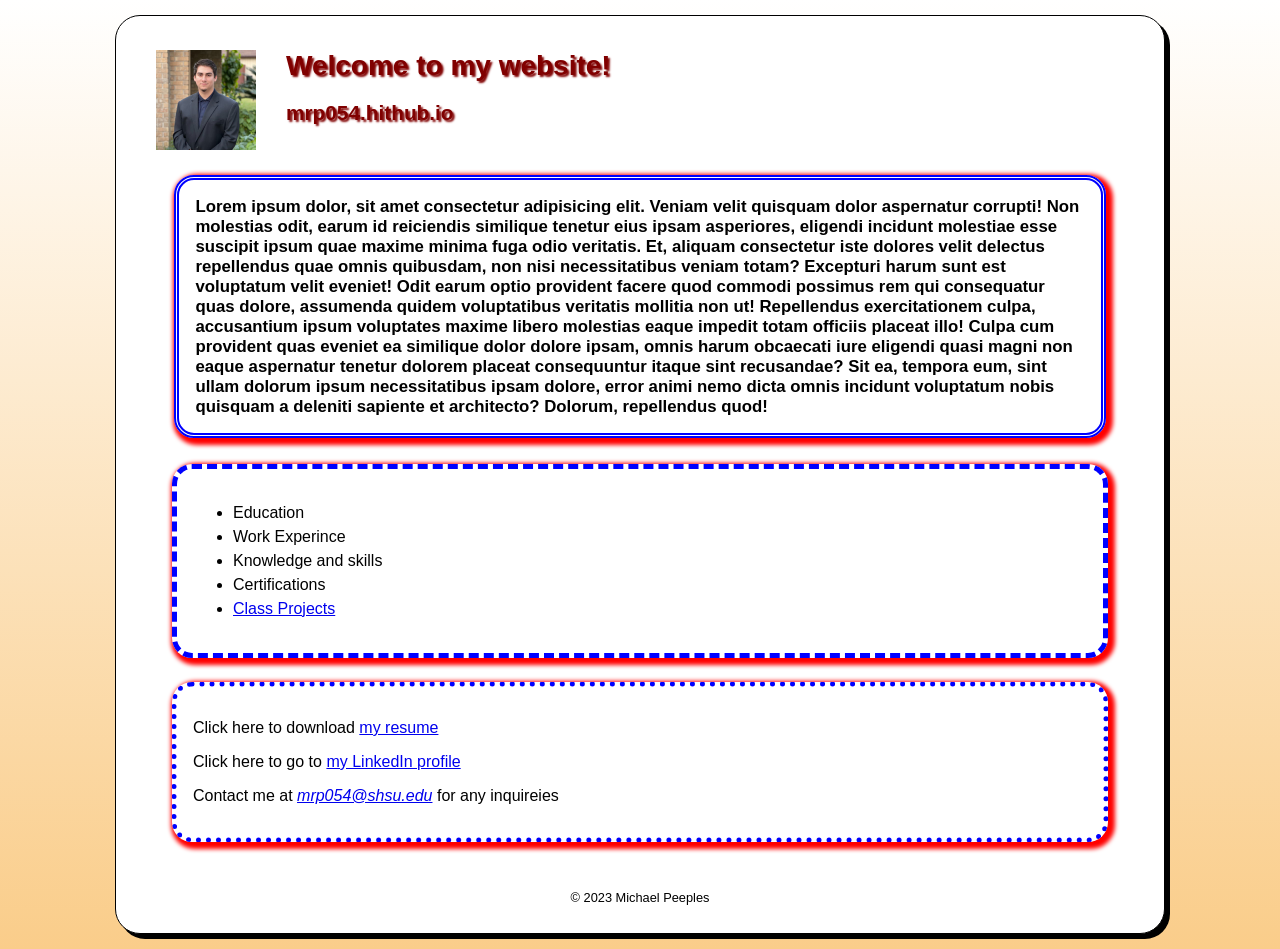
<file: index.html>
<!DOCTYPE html>
<html lang="en">
<head>
    <meta charset="UTF-8">
    <meta http-equiv="X-UA-Compatible" content="IE=edge">
    <meta name="viewport" content="width=device-width, initial-scale=1.0">
    <meta name="description" content="Michael Peeples personal web site at Sam Houston State University">
    <meta name="keyword" content="Michael Peeples, Student, Sam Houston State University">
    <title>Michael Peeples</title>
    <link rel="stylesheet" href="styles/main.css">
</head>
<body>
    <header> 
        <img src="images/profile.png" alt="Michael Profile Picture" width="100" height="100">
        <h1 class="shadow">Welcome to my website!</h1>
        <h2 class="shadow">mrp054.hithub.io</h2>
    </header>
    <main> 
        <h3> Lorem ipsum dolor, sit amet consectetur adipisicing elit. Veniam velit quisquam dolor aspernatur corrupti! Non molestias odit, earum id reiciendis similique tenetur eius ipsam asperiores, eligendi incidunt molestiae esse suscipit ipsum quae maxime minima fuga odio veritatis. Et, aliquam consectetur iste dolores velit delectus repellendus quae omnis quibusdam, non nisi necessitatibus veniam totam? Excepturi harum sunt est voluptatum velit eveniet! Odit earum optio provident facere quod commodi possimus rem qui consequatur quas dolore, assumenda quidem voluptatibus veritatis mollitia non ut! Repellendus exercitationem culpa, accusantium ipsum voluptates maxime libero molestias eaque impedit totam officiis placeat illo! Culpa cum provident quas eveniet ea similique dolor dolore ipsam, omnis harum obcaecati iure eligendi quasi magni non eaque aspernatur tenetur dolorem placeat consequuntur itaque sint recusandae? Sit ea, tempora eum, sint ullam dolorum ipsum necessitatibus ipsam dolore, error animi nemo dicta omnis incidunt voluptatum nobis quisquam a deleniti sapiente et architecto? Dolorum, repellendus quod!</h3>
    
        <nav>
            <ul id="list">
                <li>Education</li>
                <li>Work Experince</li>
                <li>Knowledge and skills</li>
                <li>Certifications</li>
                <li><a href="#">Class Projects</a></li>
            </ul>
        </nav>
        <div class="contact">
        <p>Click here to download <a href="files/MichaelPeeplesResume2023.docx">my resume</a></p>

        <p>Click here to go to <a href="https://www.linkedin.com/in/micheal-peeples-3987b220b/" target="_blank">my LinkedIn profile</a></p>

        <p>Contact me at <em><a href="mailto:mrp054@shsu.edu">mrp054@shsu.edu</a></em> for any inquireies</p>
        </div>
    </main>
    <br></br>
    <footer>
        <p class="copyright">&copy; 2023 Michael Peeples</p>
    </footer>


</body>
</html>
</file>
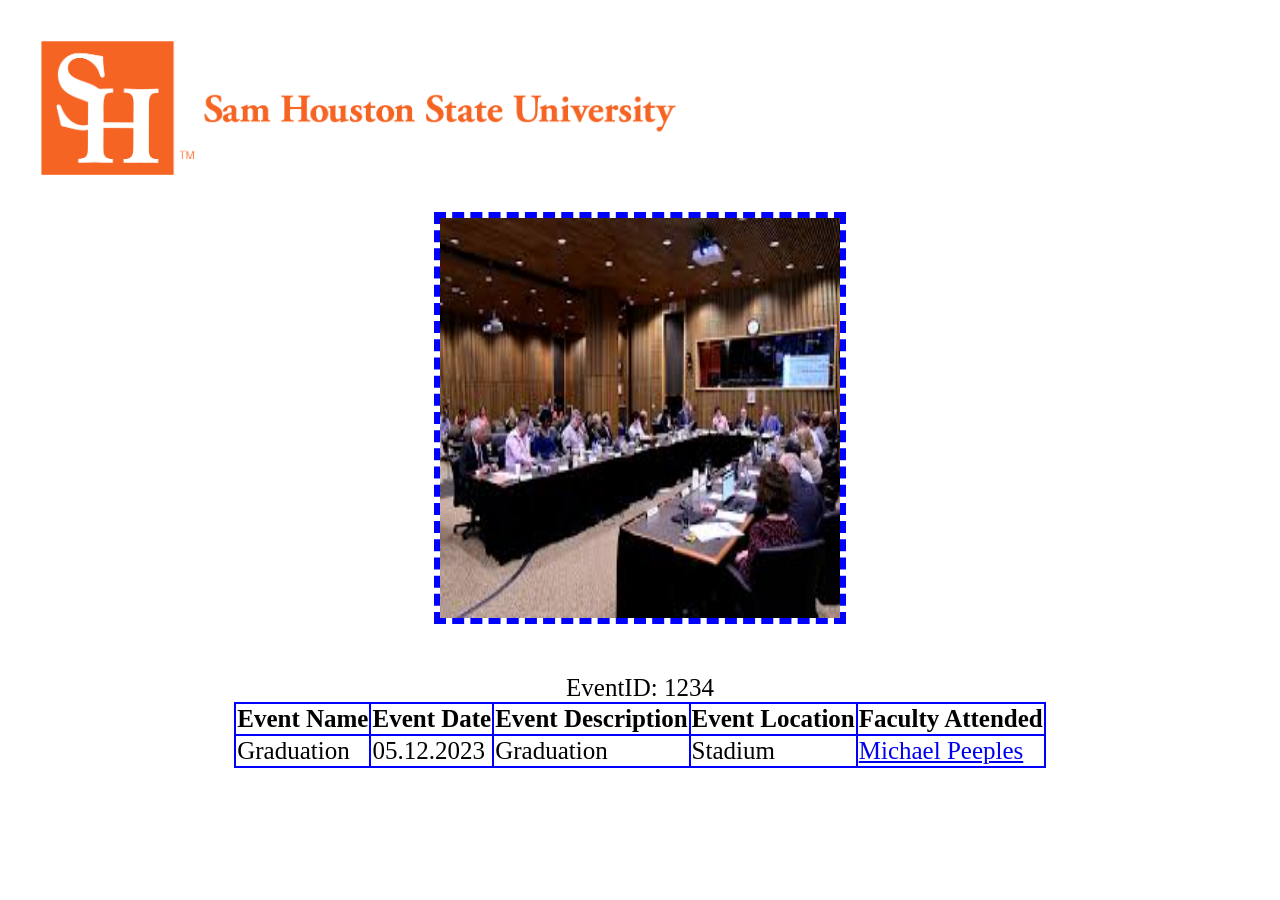
<file: event.html>
<!DOCTYPE html>
<html lang="en">
<head>
    <meta charset="UTF-8">
    <meta http-equiv="X-UA-Compatible" content="IE=edge">
    <meta name="viewport" content="width=device-width, initial-scale=1.0">
    <title>Profile/Details</title>
    <link rel="stylesheet" href="styles/projprof.css">
</head>
<body>
    <header>
        <a href="https://mrp054.github.io/read">
        <img src="images/shsulogo.png" alt="SHSU LOGO" width="700px" height="200px">
        </a>
        <img id="img1" src="images/meeting.png" alt="Meeting Picture" width="100" height="100">
    </header>

    <article>
            
        <table id="table1">
            <caption>EventID: 1234</caption>
            <thead>
            <tr>
                <th>Event Name</th>
                <th>Event Date</th>
                <th>Event Description</th>
                <th>Event Location</th>
                <th>Faculty Attended</th>
                
            </tr>
            </thead>
            <tbody>
            <tr>
                <td>Graduation</td>
                <td>05.12.2023</td>
                <td>Graduation</td>
                <td>Stadium</td>
                <td><a href="https://mrp054.github.io/projprof">Michael Peeples</a></td>
                
            </tr>
            </tbody>
        </table>


    </article>
    
    
</body>
</html>
</file>
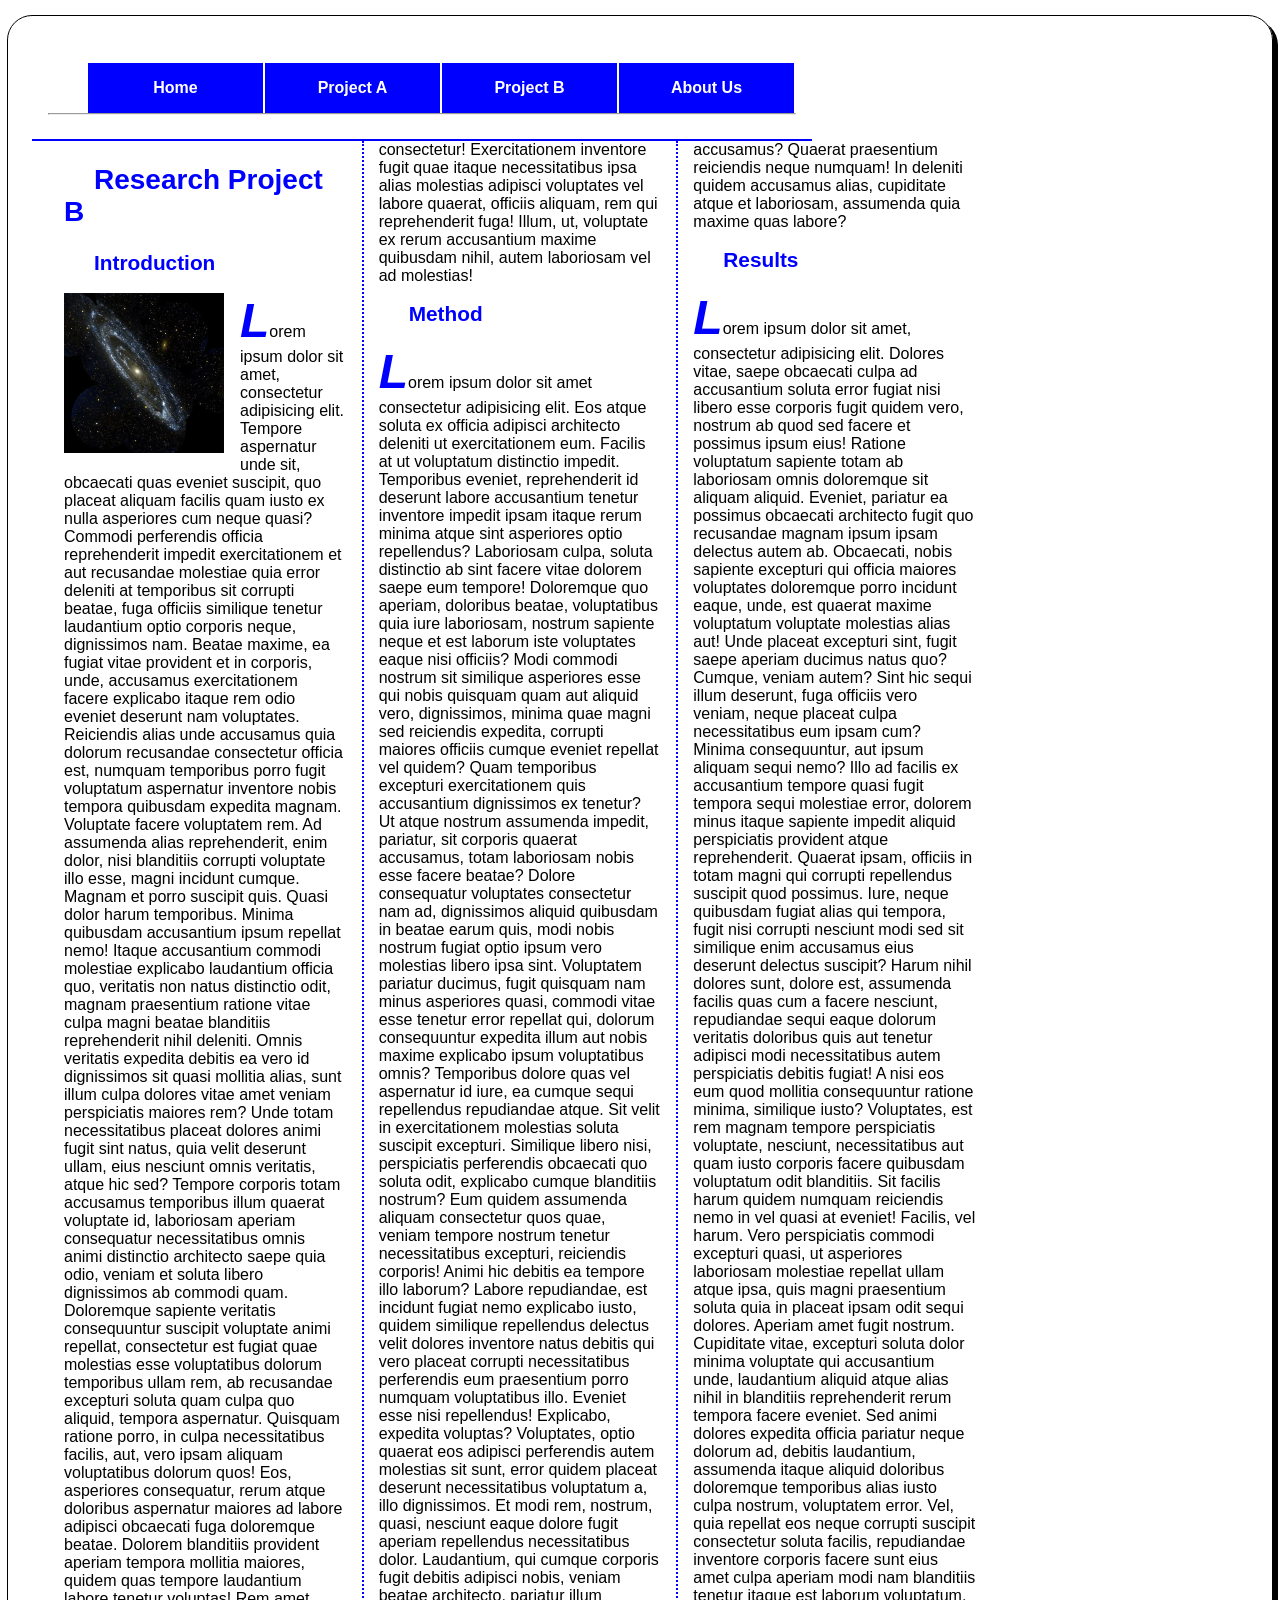
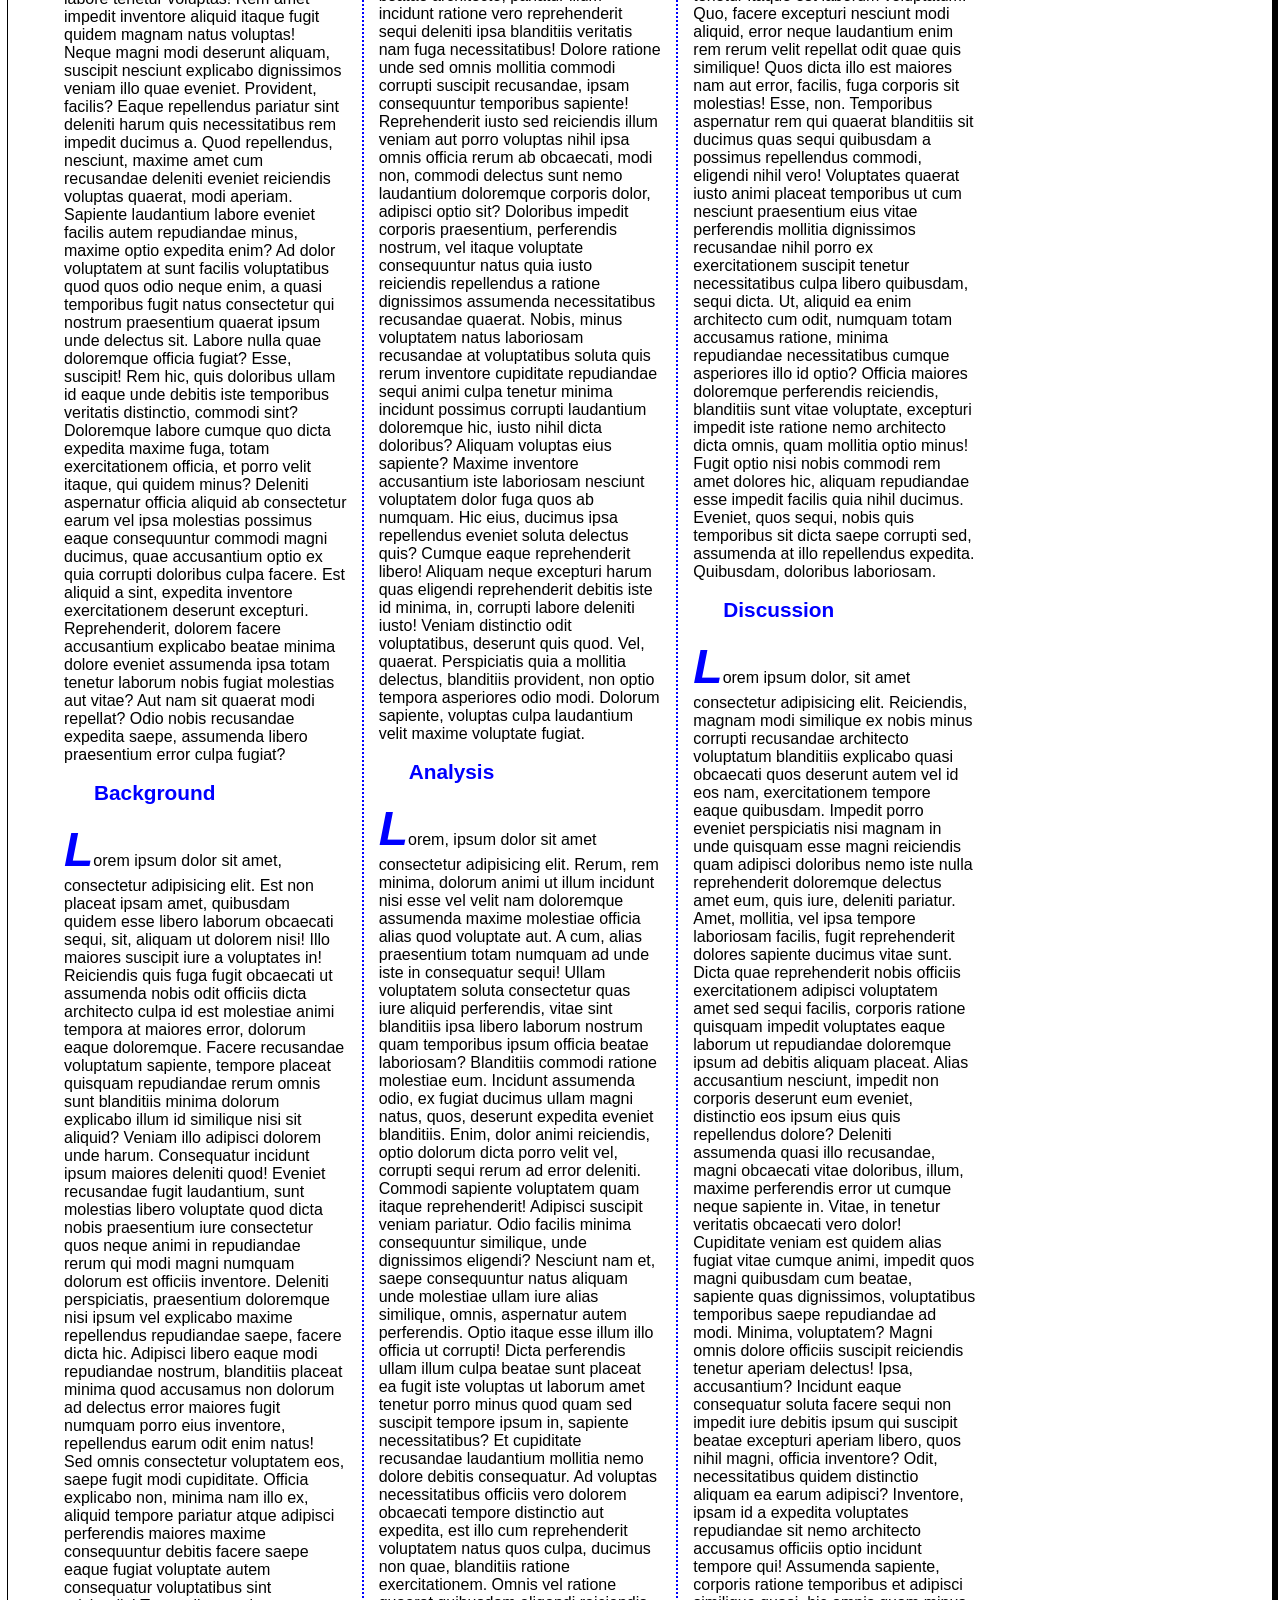
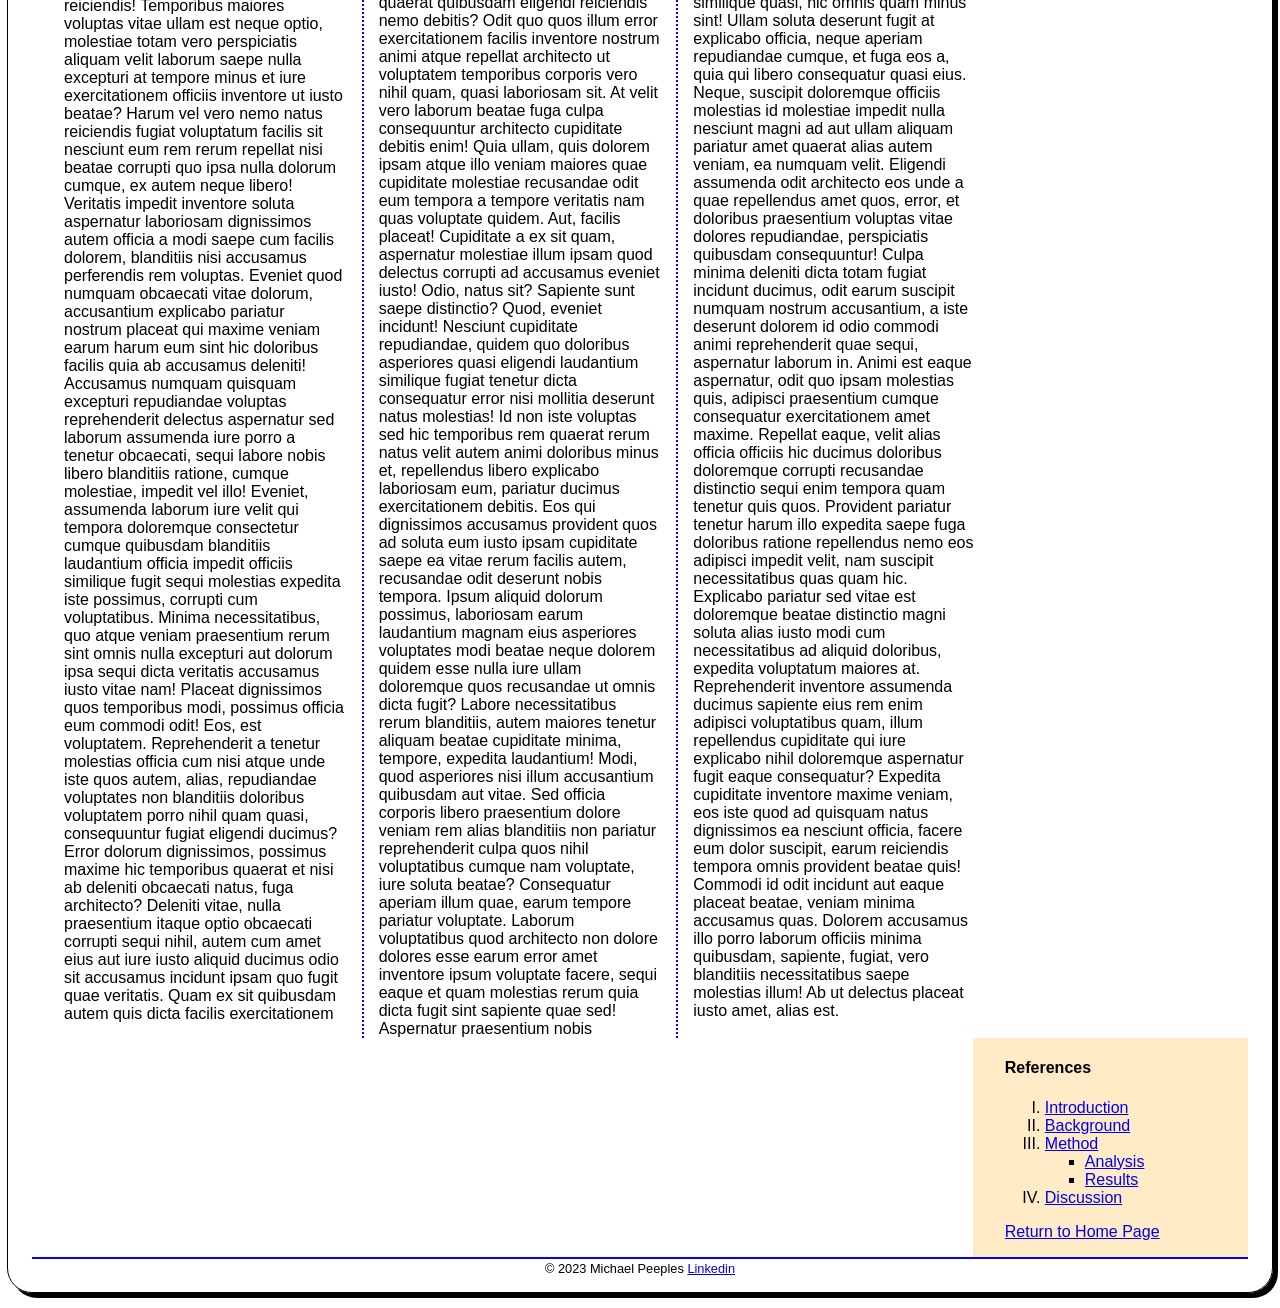
<file: exam.html>
<!DOCTYPE html>
<html lang="en">
<head>
    <meta charset="UTF-8">
    <meta http-equiv="X-UA-Compatible" content="IE=edge">
    <meta name="viewport" content="width=device-width, initial-scale=1.0">
    <meta name="keyword" content="Michael, Peeples, student, mis, shsu">
    <meta name="description" content="Michael, Peeples, Student of MIS at Sam Houston State University">
    <title>Michael Peeples Exam</title>
    <link rel="stylesheet" href="styles/exam.css">
    

    <nav id="nav_menu">
        <ul>
            <li><a href="https://mrp054.github.io">Home</a></li>
            <li><a href="https://mrp054.github.io/project">Project A</a></li> 
            <li><a href="https://mrp054.github.io/exam" class="current">Project B</a></li> 
            <li><a href="#Introduction" class="lastitem">About Us</a></li>
        </ul>
        <hr>
    </nav>
</head>

<body>
    

    <article> 
        <h1>Research Project B</h1>
        <h2 id="Introduction">Introduction</h2>
        <a href="https://www.nasa.gov"><img src="images/galaxy.png" class="nasa" alt="Galaxy" width="160"></a>
        <p>Lorem ipsum dolor sit amet, consectetur adipisicing elit. Tempore aspernatur unde sit, obcaecati quas eveniet suscipit, quo placeat aliquam facilis quam iusto ex nulla asperiores cum neque quasi? Commodi perferendis officia reprehenderit impedit exercitationem et aut recusandae molestiae quia error deleniti at temporibus sit corrupti beatae, fuga officiis similique tenetur laudantium optio corporis neque, dignissimos nam. Beatae maxime, ea fugiat vitae provident et in corporis, unde, accusamus exercitationem facere explicabo itaque rem odio eveniet deserunt nam voluptates. Reiciendis alias unde accusamus quia dolorum recusandae consectetur officia est, numquam temporibus porro fugit voluptatum aspernatur inventore nobis tempora quibusdam expedita magnam. Voluptate facere voluptatem rem. Ad assumenda alias reprehenderit, enim dolor, nisi blanditiis corrupti voluptate illo esse, magni incidunt cumque. Magnam et porro suscipit quis. Quasi dolor harum temporibus. Minima quibusdam accusantium ipsum repellat nemo! Itaque accusantium commodi molestiae explicabo laudantium officia quo, veritatis non natus distinctio odit, magnam praesentium ratione vitae culpa magni beatae blanditiis reprehenderit nihil deleniti. Omnis veritatis expedita debitis ea vero id dignissimos sit quasi mollitia alias, sunt illum culpa dolores vitae amet veniam perspiciatis maiores rem? Unde totam necessitatibus placeat dolores animi fugit sint natus, quia velit deserunt ullam, eius nesciunt omnis veritatis, atque hic sed? Tempore corporis totam accusamus temporibus illum quaerat voluptate id, laboriosam aperiam consequatur necessitatibus omnis animi distinctio architecto saepe quia odio, veniam et soluta libero dignissimos ab commodi quam. Doloremque sapiente veritatis consequuntur suscipit voluptate animi repellat, consectetur est fugiat quae molestias esse voluptatibus dolorum temporibus ullam rem, ab recusandae excepturi soluta quam culpa quo aliquid, tempora aspernatur. Quisquam ratione porro, in culpa necessitatibus facilis, aut, vero ipsam aliquam voluptatibus dolorum quos! Eos, asperiores consequatur, rerum atque doloribus aspernatur maiores ad labore adipisci obcaecati fuga doloremque beatae. Dolorem blanditiis provident aperiam tempora mollitia maiores, quidem quas tempore laudantium labore tenetur voluptas! Rem amet impedit inventore aliquid itaque fugit quidem magnam natus voluptas! Neque magni modi deserunt aliquam, suscipit nesciunt explicabo dignissimos veniam illo quae eveniet. Provident, facilis? Eaque repellendus pariatur sint deleniti harum quis necessitatibus rem impedit ducimus a. Quod repellendus, nesciunt, maxime amet cum recusandae deleniti eveniet reiciendis voluptas quaerat, modi aperiam. Sapiente laudantium labore eveniet facilis autem repudiandae minus, maxime optio expedita enim? Ad dolor voluptatem at sunt facilis voluptatibus quod quos odio neque enim, a quasi temporibus fugit natus consectetur qui nostrum praesentium quaerat ipsum unde delectus sit. Labore nulla quae doloremque officia fugiat? Esse, suscipit! Rem hic, quis doloribus ullam id eaque unde debitis iste temporibus veritatis distinctio, commodi sint? Doloremque labore cumque quo dicta expedita maxime fuga, totam exercitationem officia, et porro velit itaque, qui quidem minus? Deleniti aspernatur officia aliquid ab consectetur earum vel ipsa molestias possimus eaque consequuntur commodi magni ducimus, quae accusantium optio ex quia corrupti doloribus culpa facere. Est aliquid a sint, expedita inventore exercitationem deserunt excepturi. Reprehenderit, dolorem facere accusantium explicabo beatae minima dolore eveniet assumenda ipsa totam tenetur laborum nobis fugiat molestias aut vitae? Aut nam sit quaerat modi repellat? Odio nobis recusandae expedita saepe, assumenda libero praesentium error culpa fugiat?</p>
        <h2 id="Background">Background</h2>
        <p>Lorem ipsum dolor sit amet, consectetur adipisicing elit. Est non placeat ipsam amet, quibusdam quidem esse libero laborum obcaecati sequi, sit, aliquam ut dolorem nisi! Illo maiores suscipit iure a voluptates in! Reiciendis quis fuga fugit obcaecati ut assumenda nobis odit officiis dicta architecto culpa id est molestiae animi tempora at maiores error, dolorum eaque doloremque. Facere recusandae voluptatum sapiente, tempore placeat quisquam repudiandae rerum omnis sunt blanditiis minima dolorum explicabo illum id similique nisi sit aliquid? Veniam illo adipisci dolorem unde harum. Consequatur incidunt ipsum maiores deleniti quod! Eveniet recusandae fugit laudantium, sunt molestias libero voluptate quod dicta nobis praesentium iure consectetur quos neque animi in repudiandae rerum qui modi magni numquam dolorum est officiis inventore. Deleniti perspiciatis, praesentium doloremque nisi ipsum vel explicabo maxime repellendus repudiandae saepe, facere dicta hic. Adipisci libero eaque modi repudiandae nostrum, blanditiis placeat minima quod accusamus non dolorum ad delectus error maiores fugit numquam porro eius inventore, repellendus earum odit enim natus! Sed omnis consectetur voluptatem eos, saepe fugit modi cupiditate. Officia explicabo non, minima nam illo ex, aliquid tempore pariatur atque adipisci perferendis maiores maxime consequuntur debitis facere saepe eaque fugiat voluptate autem consequatur voluptatibus sint reiciendis! Temporibus maiores voluptas vitae ullam est neque optio, molestiae totam vero perspiciatis aliquam velit laborum saepe nulla excepturi at tempore minus et iure exercitationem officiis inventore ut iusto beatae? Harum vel vero nemo natus reiciendis fugiat voluptatum facilis sit nesciunt eum rem rerum repellat nisi beatae corrupti quo ipsa nulla dolorum cumque, ex autem neque libero! Veritatis impedit inventore soluta aspernatur laboriosam dignissimos autem officia a modi saepe cum facilis dolorem, blanditiis nisi accusamus perferendis rem voluptas. Eveniet quod numquam obcaecati vitae dolorum, accusantium explicabo pariatur nostrum placeat qui maxime veniam earum harum eum sint hic doloribus facilis quia ab accusamus deleniti! Accusamus numquam quisquam excepturi repudiandae voluptas reprehenderit delectus aspernatur sed laborum assumenda iure porro a tenetur obcaecati, sequi labore nobis libero blanditiis ratione, cumque molestiae, impedit vel illo! Eveniet, assumenda laborum iure velit qui tempora doloremque consectetur cumque quibusdam blanditiis laudantium officia impedit officiis similique fugit sequi molestias expedita iste possimus, corrupti cum voluptatibus. Minima necessitatibus, quo atque veniam praesentium rerum sint omnis nulla excepturi aut dolorum ipsa sequi dicta veritatis accusamus iusto vitae nam! Placeat dignissimos quos temporibus modi, possimus officia eum commodi odit! Eos, est voluptatem. Reprehenderit a tenetur molestias officia cum nisi atque unde iste quos autem, alias, repudiandae voluptates non blanditiis doloribus voluptatem porro nihil quam quasi, consequuntur fugiat eligendi ducimus? Error dolorum dignissimos, possimus maxime hic temporibus quaerat et nisi ab deleniti obcaecati natus, fuga architecto? Deleniti vitae, nulla praesentium itaque optio obcaecati corrupti sequi nihil, autem cum amet eius aut iure iusto aliquid ducimus odio sit accusamus incidunt ipsam quo fugit quae veritatis. Quam ex sit quibusdam autem quis dicta facilis exercitationem consectetur! Exercitationem inventore fugit quae itaque necessitatibus ipsa alias molestias adipisci voluptates vel labore quaerat, officiis aliquam, rem qui reprehenderit fuga! Illum, ut, voluptate ex rerum accusantium maxime quibusdam nihil, autem laboriosam vel ad molestias!</p>
        <h2 id="Method">Method</h2>
        <p>Lorem ipsum dolor sit amet consectetur adipisicing elit. Eos atque soluta ex officia adipisci architecto deleniti ut exercitationem eum. Facilis at ut voluptatum distinctio impedit. Temporibus eveniet, reprehenderit id deserunt labore accusantium tenetur inventore impedit ipsam itaque rerum minima atque sint asperiores optio repellendus? Laboriosam culpa, soluta distinctio ab sint facere vitae dolorem saepe eum tempore! Doloremque quo aperiam, doloribus beatae, voluptatibus quia iure laboriosam, nostrum sapiente neque et est laborum iste voluptates eaque nisi officiis? Modi commodi nostrum sit similique asperiores esse qui nobis quisquam quam aut aliquid vero, dignissimos, minima quae magni sed reiciendis expedita, corrupti maiores officiis cumque eveniet repellat vel quidem? Quam temporibus excepturi exercitationem quis accusantium dignissimos ex tenetur? Ut atque nostrum assumenda impedit, pariatur, sit corporis quaerat accusamus, totam laboriosam nobis esse facere beatae? Dolore consequatur voluptates consectetur nam ad, dignissimos aliquid quibusdam in beatae earum quis, modi nobis nostrum fugiat optio ipsum vero molestias libero ipsa sint. Voluptatem pariatur ducimus, fugit quisquam nam minus asperiores quasi, commodi vitae esse tenetur error repellat qui, dolorum consequuntur expedita illum aut nobis maxime explicabo ipsum voluptatibus omnis? Temporibus dolore quas vel aspernatur id iure, ea cumque sequi repellendus repudiandae atque. Sit velit in exercitationem molestias soluta suscipit excepturi. Similique libero nisi, perspiciatis perferendis obcaecati quo soluta odit, explicabo cumque blanditiis nostrum? Eum quidem assumenda aliquam consectetur quos quae, veniam tempore nostrum tenetur necessitatibus excepturi, reiciendis corporis! Animi hic debitis ea tempore illo laborum? Labore repudiandae, est incidunt fugiat nemo explicabo iusto, quidem similique repellendus delectus velit dolores inventore natus debitis qui vero placeat corrupti necessitatibus perferendis eum praesentium porro numquam voluptatibus illo. Eveniet esse nisi repellendus! Explicabo, expedita voluptas? Voluptates, optio quaerat eos adipisci perferendis autem molestias sit sunt, error quidem placeat deserunt necessitatibus voluptatum a, illo dignissimos. Et modi rem, nostrum, quasi, nesciunt eaque dolore fugit aperiam repellendus necessitatibus dolor. Laudantium, qui cumque corporis fugit debitis adipisci nobis, veniam beatae architecto, pariatur illum incidunt ratione vero reprehenderit sequi deleniti ipsa blanditiis veritatis nam fuga necessitatibus! Dolore ratione unde sed omnis mollitia commodi corrupti suscipit recusandae, ipsam consequuntur temporibus sapiente! Reprehenderit iusto sed reiciendis illum veniam aut porro voluptas nihil ipsa omnis officia rerum ab obcaecati, modi non, commodi delectus sunt nemo laudantium doloremque corporis dolor, adipisci optio sit? Doloribus impedit corporis praesentium, perferendis nostrum, vel itaque voluptate consequuntur natus quia iusto reiciendis repellendus a ratione dignissimos assumenda necessitatibus recusandae quaerat. Nobis, minus voluptatem natus laboriosam recusandae at voluptatibus soluta quis rerum inventore cupiditate repudiandae sequi animi culpa tenetur minima incidunt possimus corrupti laudantium doloremque hic, iusto nihil dicta doloribus? Aliquam voluptas eius sapiente? Maxime inventore accusantium iste laboriosam nesciunt voluptatem dolor fuga quos ab numquam. Hic eius, ducimus ipsa repellendus eveniet soluta delectus quis? Cumque eaque reprehenderit libero! Aliquam neque excepturi harum quas eligendi reprehenderit debitis iste id minima, in, corrupti labore deleniti iusto! Veniam distinctio odit voluptatibus, deserunt quis quod. Vel, quaerat. Perspiciatis quia a mollitia delectus, blanditiis provident, non optio tempora asperiores odio modi. Dolorum sapiente, voluptas culpa laudantium velit maxime voluptate fugiat.</p>
        <h2 id="Analysis">Analysis</h2>
        <p>Lorem, ipsum dolor sit amet consectetur adipisicing elit. Rerum, rem minima, dolorum animi ut illum incidunt nisi esse vel velit nam doloremque assumenda maxime molestiae officia alias quod voluptate aut. A cum, alias praesentium totam numquam ad unde iste in consequatur sequi! Ullam voluptatem soluta consectetur quas iure aliquid perferendis, vitae sint blanditiis ipsa libero laborum nostrum quam temporibus ipsum officia beatae laboriosam? Blanditiis commodi ratione molestiae eum. Incidunt assumenda odio, ex fugiat ducimus ullam magni natus, quos, deserunt expedita eveniet blanditiis. Enim, dolor animi reiciendis, optio dolorum dicta porro velit vel, corrupti sequi rerum ad error deleniti. Commodi sapiente voluptatem quam itaque reprehenderit! Adipisci suscipit veniam pariatur. Odio facilis minima consequuntur similique, unde dignissimos eligendi? Nesciunt nam et, saepe consequuntur natus aliquam unde molestiae ullam iure alias similique, omnis, aspernatur autem perferendis. Optio itaque esse illum illo officia ut corrupti! Dicta perferendis ullam illum culpa beatae sunt placeat ea fugit iste voluptas ut laborum amet tenetur porro minus quod quam sed suscipit tempore ipsum in, sapiente necessitatibus? Et cupiditate recusandae laudantium mollitia nemo dolore debitis consequatur. Ad voluptas necessitatibus officiis vero dolorem obcaecati tempore distinctio aut expedita, est illo cum reprehenderit voluptatem natus quos culpa, ducimus non quae, blanditiis ratione exercitationem. Omnis vel ratione quaerat quibusdam eligendi reiciendis nemo debitis? Odit quo quos illum error exercitationem facilis inventore nostrum animi atque repellat architecto ut voluptatem temporibus corporis vero nihil quam, quasi laboriosam sit. At velit vero laborum beatae fuga culpa consequuntur architecto cupiditate debitis enim! Quia ullam, quis dolorem ipsam atque illo veniam maiores quae cupiditate molestiae recusandae odit eum tempora a tempore veritatis nam quas voluptate quidem. Aut, facilis placeat! Cupiditate a ex sit quam, aspernatur molestiae illum ipsam quod delectus corrupti ad accusamus eveniet iusto! Odio, natus sit? Sapiente sunt saepe distinctio? Quod, eveniet incidunt! Nesciunt cupiditate repudiandae, quidem quo doloribus asperiores quasi eligendi laudantium similique fugiat tenetur dicta consequatur error nisi mollitia deserunt natus molestias! Id non iste voluptas sed hic temporibus rem quaerat rerum natus velit autem animi doloribus minus et, repellendus libero explicabo laboriosam eum, pariatur ducimus exercitationem debitis. Eos qui dignissimos accusamus provident quos ad soluta eum iusto ipsam cupiditate saepe ea vitae rerum facilis autem, recusandae odit deserunt nobis tempora. Ipsum aliquid dolorum possimus, laboriosam earum laudantium magnam eius asperiores voluptates modi beatae neque dolorem quidem esse nulla iure ullam doloremque quos recusandae ut omnis dicta fugit? Labore necessitatibus rerum blanditiis, autem maiores tenetur aliquam beatae cupiditate minima, tempore, expedita laudantium! Modi, quod asperiores nisi illum accusantium quibusdam aut vitae. Sed officia corporis libero praesentium dolore veniam rem alias blanditiis non pariatur reprehenderit culpa quos nihil voluptatibus cumque nam voluptate, iure soluta beatae? Consequatur aperiam illum quae, earum tempore pariatur voluptate. Laborum voluptatibus quod architecto non dolore dolores esse earum error amet inventore ipsum voluptate facere, sequi eaque et quam molestias rerum quia dicta fugit sint sapiente quae sed! Aspernatur praesentium nobis accusamus? Quaerat praesentium reiciendis neque numquam! In deleniti quidem accusamus alias, cupiditate atque et laboriosam, assumenda quia maxime quas labore?</p>
        <h2 id="Results">Results</h2>
        <p>Lorem ipsum dolor sit amet, consectetur adipisicing elit. Dolores vitae, saepe obcaecati culpa ad accusantium soluta error fugiat nisi libero esse corporis fugit quidem vero, nostrum ab quod sed facere et possimus ipsum eius! Ratione voluptatum sapiente totam ab laboriosam omnis doloremque sit aliquam aliquid. Eveniet, pariatur ea possimus obcaecati architecto fugit quo recusandae magnam ipsum ipsam delectus autem ab. Obcaecati, nobis sapiente excepturi qui officia maiores voluptates doloremque porro incidunt eaque, unde, est quaerat maxime voluptatum voluptate molestias alias aut! Unde placeat excepturi sint, fugit saepe aperiam ducimus natus quo? Cumque, veniam autem? Sint hic sequi illum deserunt, fuga officiis vero veniam, neque placeat culpa necessitatibus eum ipsam cum? Minima consequuntur, aut ipsum aliquam sequi nemo? Illo ad facilis ex accusantium tempore quasi fugit tempora sequi molestiae error, dolorem minus itaque sapiente impedit aliquid perspiciatis provident atque reprehenderit. Quaerat ipsam, officiis in totam magni qui corrupti repellendus suscipit quod possimus. Iure, neque quibusdam fugiat alias qui tempora, fugit nisi corrupti nesciunt modi sed sit similique enim accusamus eius deserunt delectus suscipit? Harum nihil dolores sunt, dolore est, assumenda facilis quas cum a facere nesciunt, repudiandae sequi eaque dolorum veritatis doloribus quis aut tenetur adipisci modi necessitatibus autem perspiciatis debitis fugiat! A nisi eos eum quod mollitia consequuntur ratione minima, similique iusto? Voluptates, est rem magnam tempore perspiciatis voluptate, nesciunt, necessitatibus aut quam iusto corporis facere quibusdam voluptatum odit blanditiis. Sit facilis harum quidem numquam reiciendis nemo in vel quasi at eveniet! Facilis, vel harum. Vero perspiciatis commodi excepturi quasi, ut asperiores laboriosam molestiae repellat ullam atque ipsa, quis magni praesentium soluta quia in placeat ipsam odit sequi dolores. Aperiam amet fugit nostrum. Cupiditate vitae, excepturi soluta dolor minima voluptate qui accusantium unde, laudantium aliquid atque alias nihil in blanditiis reprehenderit rerum tempora facere eveniet. Sed animi dolores expedita officia pariatur neque dolorum ad, debitis laudantium, assumenda itaque aliquid doloribus doloremque temporibus alias iusto culpa nostrum, voluptatem error. Vel, quia repellat eos neque corrupti suscipit consectetur soluta facilis, repudiandae inventore corporis facere sunt eius amet culpa aperiam modi nam blanditiis tenetur itaque est laborum voluptatum. Quo, facere excepturi nesciunt modi aliquid, error neque laudantium enim rem rerum velit repellat odit quae quis similique! Quos dicta illo est maiores nam aut error, facilis, fuga corporis sit molestias! Esse, non. Temporibus aspernatur rem qui quaerat blanditiis sit ducimus quas sequi quibusdam a possimus repellendus commodi, eligendi nihil vero! Voluptates quaerat iusto animi placeat temporibus ut cum nesciunt praesentium eius vitae perferendis mollitia dignissimos recusandae nihil porro ex exercitationem suscipit tenetur necessitatibus culpa libero quibusdam, sequi dicta. Ut, aliquid ea enim architecto cum odit, numquam totam accusamus ratione, minima repudiandae necessitatibus cumque asperiores illo id optio? Officia maiores doloremque perferendis reiciendis, blanditiis sunt vitae voluptate, excepturi impedit iste ratione nemo architecto dicta omnis, quam mollitia optio minus! Fugit optio nisi nobis commodi rem amet dolores hic, aliquam repudiandae esse impedit facilis quia nihil ducimus. Eveniet, quos sequi, nobis quis temporibus sit dicta saepe corrupti sed, assumenda at illo repellendus expedita. Quibusdam, doloribus laboriosam.</p>
        <h2 id="Discussion">Discussion</h2>
        <p>Lorem ipsum dolor, sit amet consectetur adipisicing elit. Reiciendis, magnam modi similique ex nobis minus corrupti recusandae architecto voluptatum blanditiis explicabo quasi obcaecati quos deserunt autem vel id eos nam, exercitationem tempore eaque quibusdam. Impedit porro eveniet perspiciatis nisi magnam in unde quisquam esse magni reiciendis quam adipisci doloribus nemo iste nulla reprehenderit doloremque delectus amet eum, quis iure, deleniti pariatur. Amet, mollitia, vel ipsa tempore laboriosam facilis, fugit reprehenderit dolores sapiente ducimus vitae sunt. Dicta quae reprehenderit nobis officiis exercitationem adipisci voluptatem amet sed sequi facilis, corporis ratione quisquam impedit voluptates eaque laborum ut repudiandae doloremque ipsum ad debitis aliquam placeat. Alias accusantium nesciunt, impedit non corporis deserunt eum eveniet, distinctio eos ipsum eius quis repellendus dolore? Deleniti assumenda quasi illo recusandae, magni obcaecati vitae doloribus, illum, maxime perferendis error ut cumque neque sapiente in. Vitae, in tenetur veritatis obcaecati vero dolor! Cupiditate veniam est quidem alias fugiat vitae cumque animi, impedit quos magni quibusdam cum beatae, sapiente quas dignissimos, voluptatibus temporibus saepe repudiandae ad modi. Minima, voluptatem? Magni omnis dolore officiis suscipit reiciendis tenetur aperiam delectus! Ipsa, accusantium? Incidunt eaque consequatur soluta facere sequi non impedit iure debitis ipsum qui suscipit beatae excepturi aperiam libero, quos nihil magni, officia inventore? Odit, necessitatibus quidem distinctio aliquam ea earum adipisci? Inventore, ipsam id a expedita voluptates repudiandae sit nemo architecto accusamus officiis optio incidunt tempore qui! Assumenda sapiente, corporis ratione temporibus et adipisci similique quasi, hic omnis quam minus sint! Ullam soluta deserunt fugit at explicabo officia, neque aperiam repudiandae cumque, et fuga eos a, quia qui libero consequatur quasi eius. Neque, suscipit doloremque officiis molestias id molestiae impedit nulla nesciunt magni ad aut ullam aliquam pariatur amet quaerat alias autem veniam, ea numquam velit. Eligendi assumenda odit architecto eos unde a quae repellendus amet quos, error, et doloribus praesentium voluptas vitae dolores repudiandae, perspiciatis quibusdam consequuntur! Culpa minima deleniti dicta totam fugiat incidunt ducimus, odit earum suscipit numquam nostrum accusantium, a iste deserunt dolorem id odio commodi animi reprehenderit quae sequi, aspernatur laborum in. Animi est eaque aspernatur, odit quo ipsam molestias quis, adipisci praesentium cumque consequatur exercitationem amet maxime. Repellat eaque, velit alias officia officiis hic ducimus doloribus doloremque corrupti recusandae distinctio sequi enim tempora quam tenetur quis quos. Provident pariatur tenetur harum illo expedita saepe fuga doloribus ratione repellendus nemo eos adipisci impedit velit, nam suscipit necessitatibus quas quam hic. Explicabo pariatur sed vitae est doloremque beatae distinctio magni soluta alias iusto modi cum necessitatibus ad aliquid doloribus, expedita voluptatum maiores at. Reprehenderit inventore assumenda ducimus sapiente eius rem enim adipisci voluptatibus quam, illum repellendus cupiditate qui iure explicabo nihil doloremque aspernatur fugit eaque consequatur? Expedita cupiditate inventore maxime veniam, eos iste quod ad quisquam natus dignissimos ea nesciunt officia, facere eum dolor suscipit, earum reiciendis tempora omnis provident beatae quis! Commodi id odit incidunt aut eaque placeat beatae, veniam minima accusamus quas. Dolorem accusamus illo porro laborum officiis minima quibusdam, sapiente, fugiat, vero blanditiis necessitatibus saepe molestias illum! Ab ut delectus placeat iusto amet, alias est.</p>
    </article>
    <aside>
        <h4>References</h4>
        <ol>
            <li><a href=#Introduction>Introduction</a></li>
            <li><a href=#Background>Background</a></li>
            <li><a href=#Method>Method</a></li>
            <ul>
                <li><a href=#Analysis>Analysis</a></li>
                <li><a href=#Results>Results</a></li>
            </ul>
            <li><a href=#Discussion>Discussion</a></li>
        </ol>
        <p><a href="https://mrp054.github.io">Return to Home Page</a></p>
    </aside>
    <footer>
        <p class="copyright">&copy; 2023 Michael Peeples <a href="https://www.linkedin.com/in/micheal-peeples-3987b220b/" target="blank">Linkedin</a></p>
        
    </footer>
    
</body>
</html>
</file>
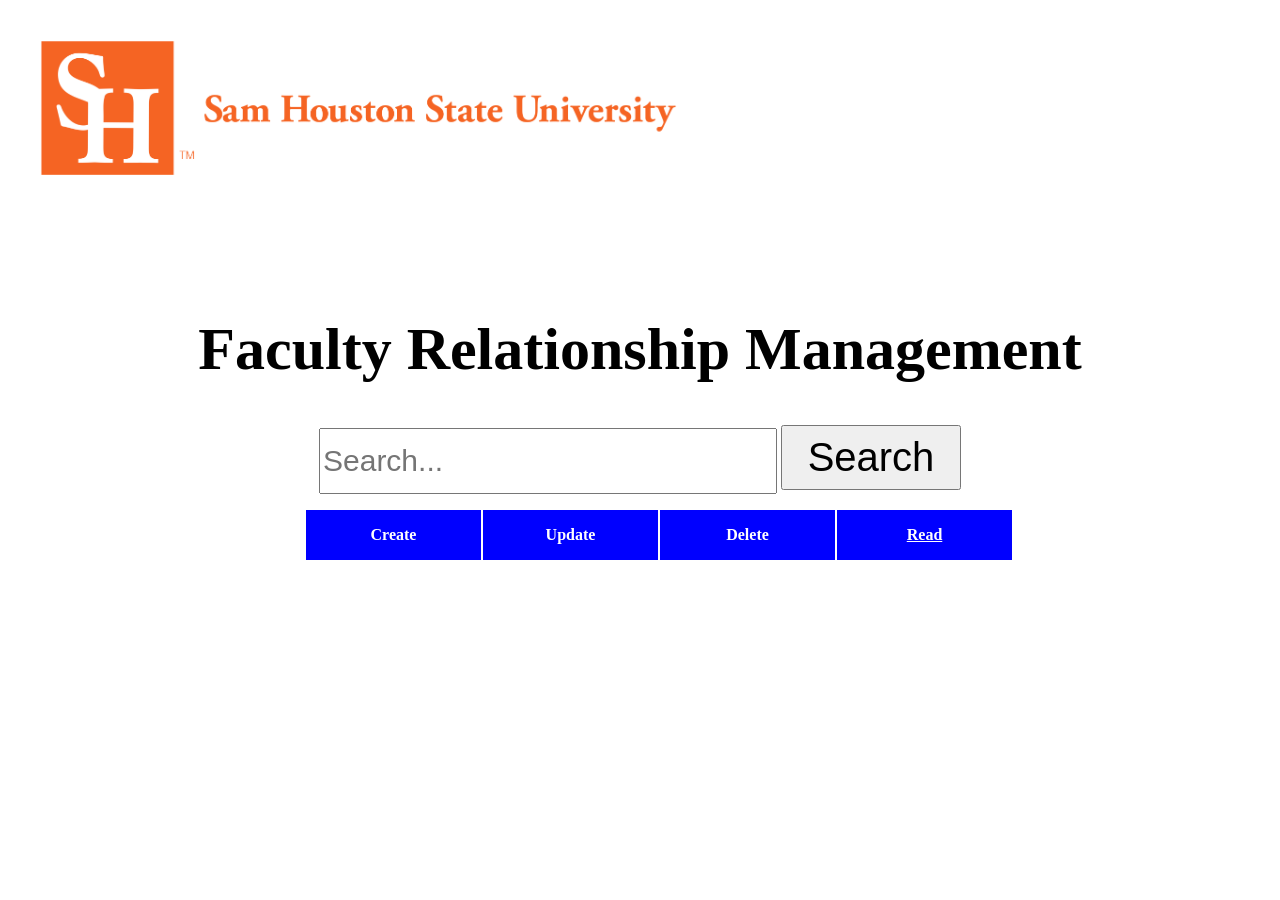
<file: frm.html>
<!DOCTYPE html>
<html lang="en">
<head>
    <meta charset="UTF-8">
    <meta http-equiv="X-UA-Compatible" content="IE=edge">
    <meta name="viewport" content="width=device-width, initial-scale=1.0">
    <title>FRM</title>
    <link rel="stylesheet" href="styles/frm.css">
</head>
<body>
    <header>
    <img src="images/shsulogo.png" alt="SHSU LOGO" width="700px" height="200px">
    </header>

    <h1>Faculty Relationship Management</h1>

    <form action="/search" method="get">
        <input type="text" placeholder="Search...">
        <button type="submit">Search</button>
    </form>
      
    <nav id="nav_menu">
        <ul id="list">
            <li>Create</li>
            <li>Update</li>
            <li>Delete</li>
            <li><a href="https://mrp054.github.io/read" style=" color: white;">Read</a></li>
        </ul>
    </nav>
    
</body>
</html>
</file>
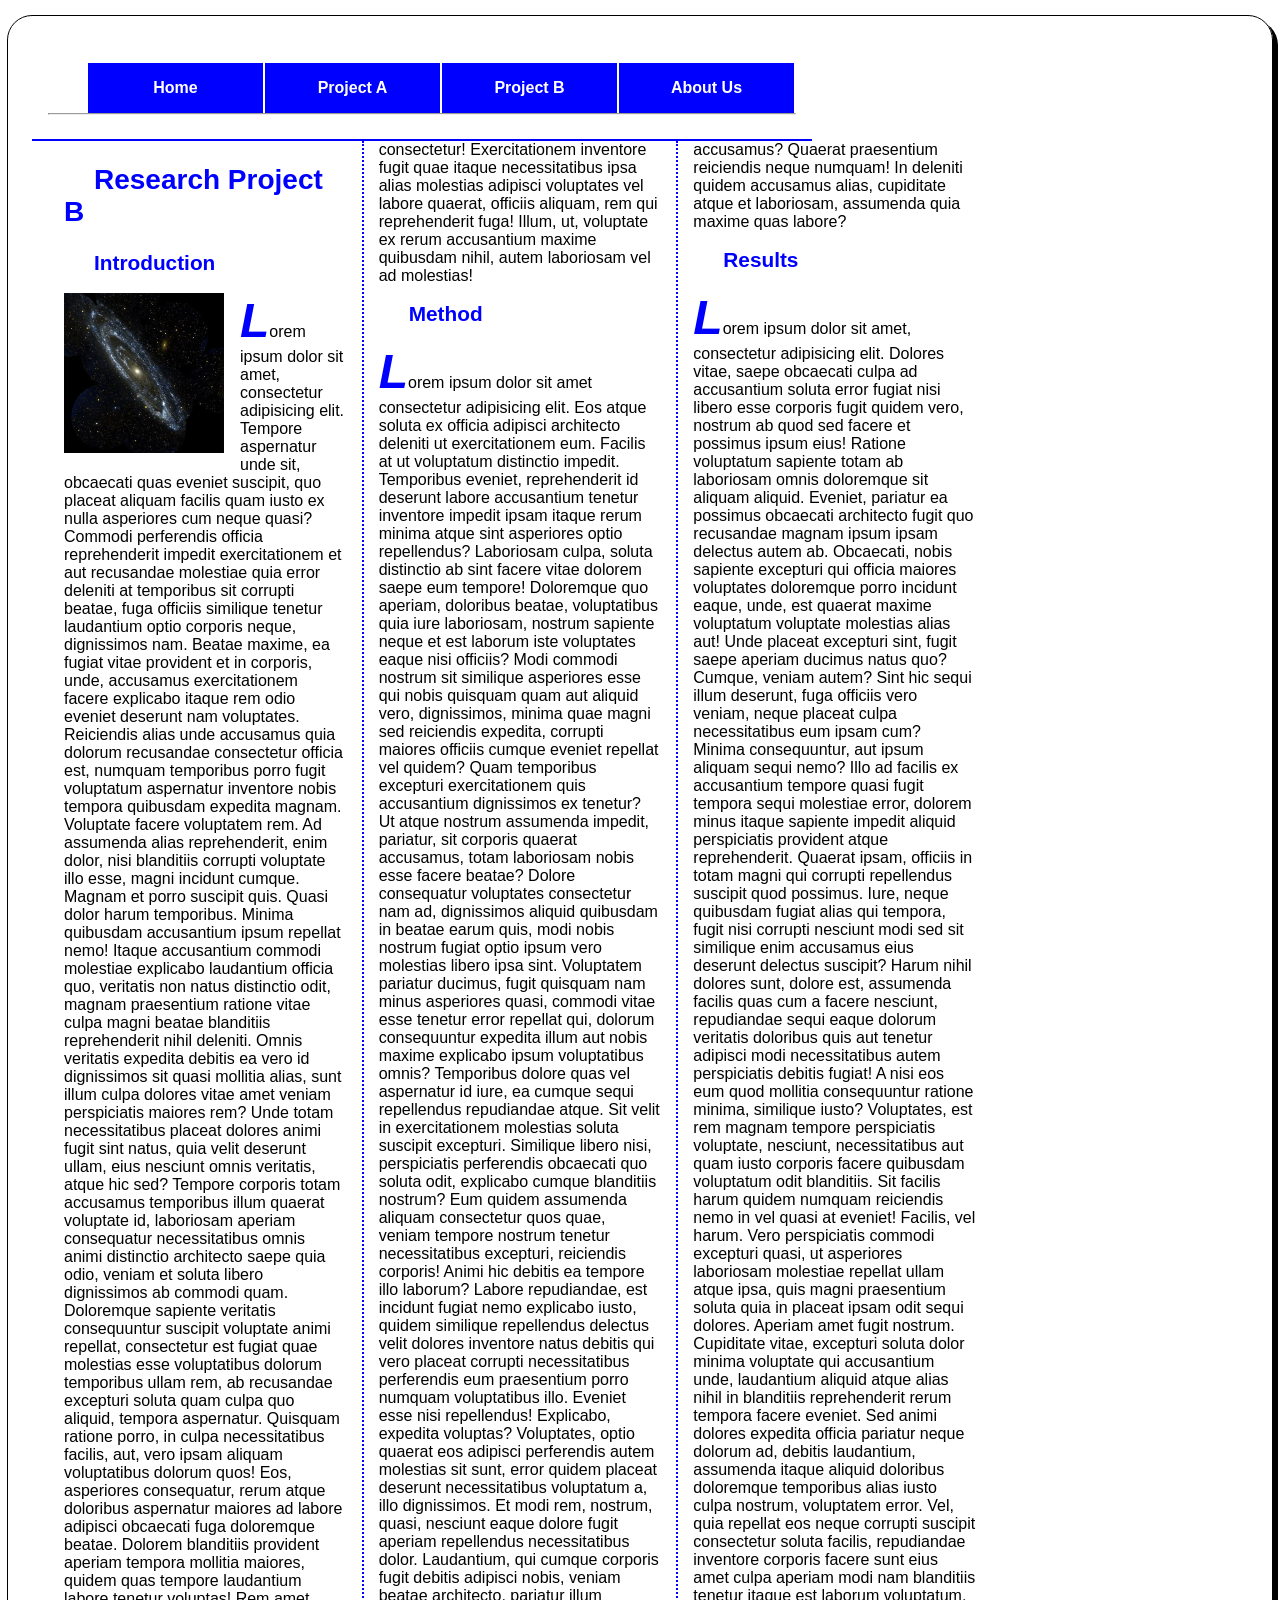
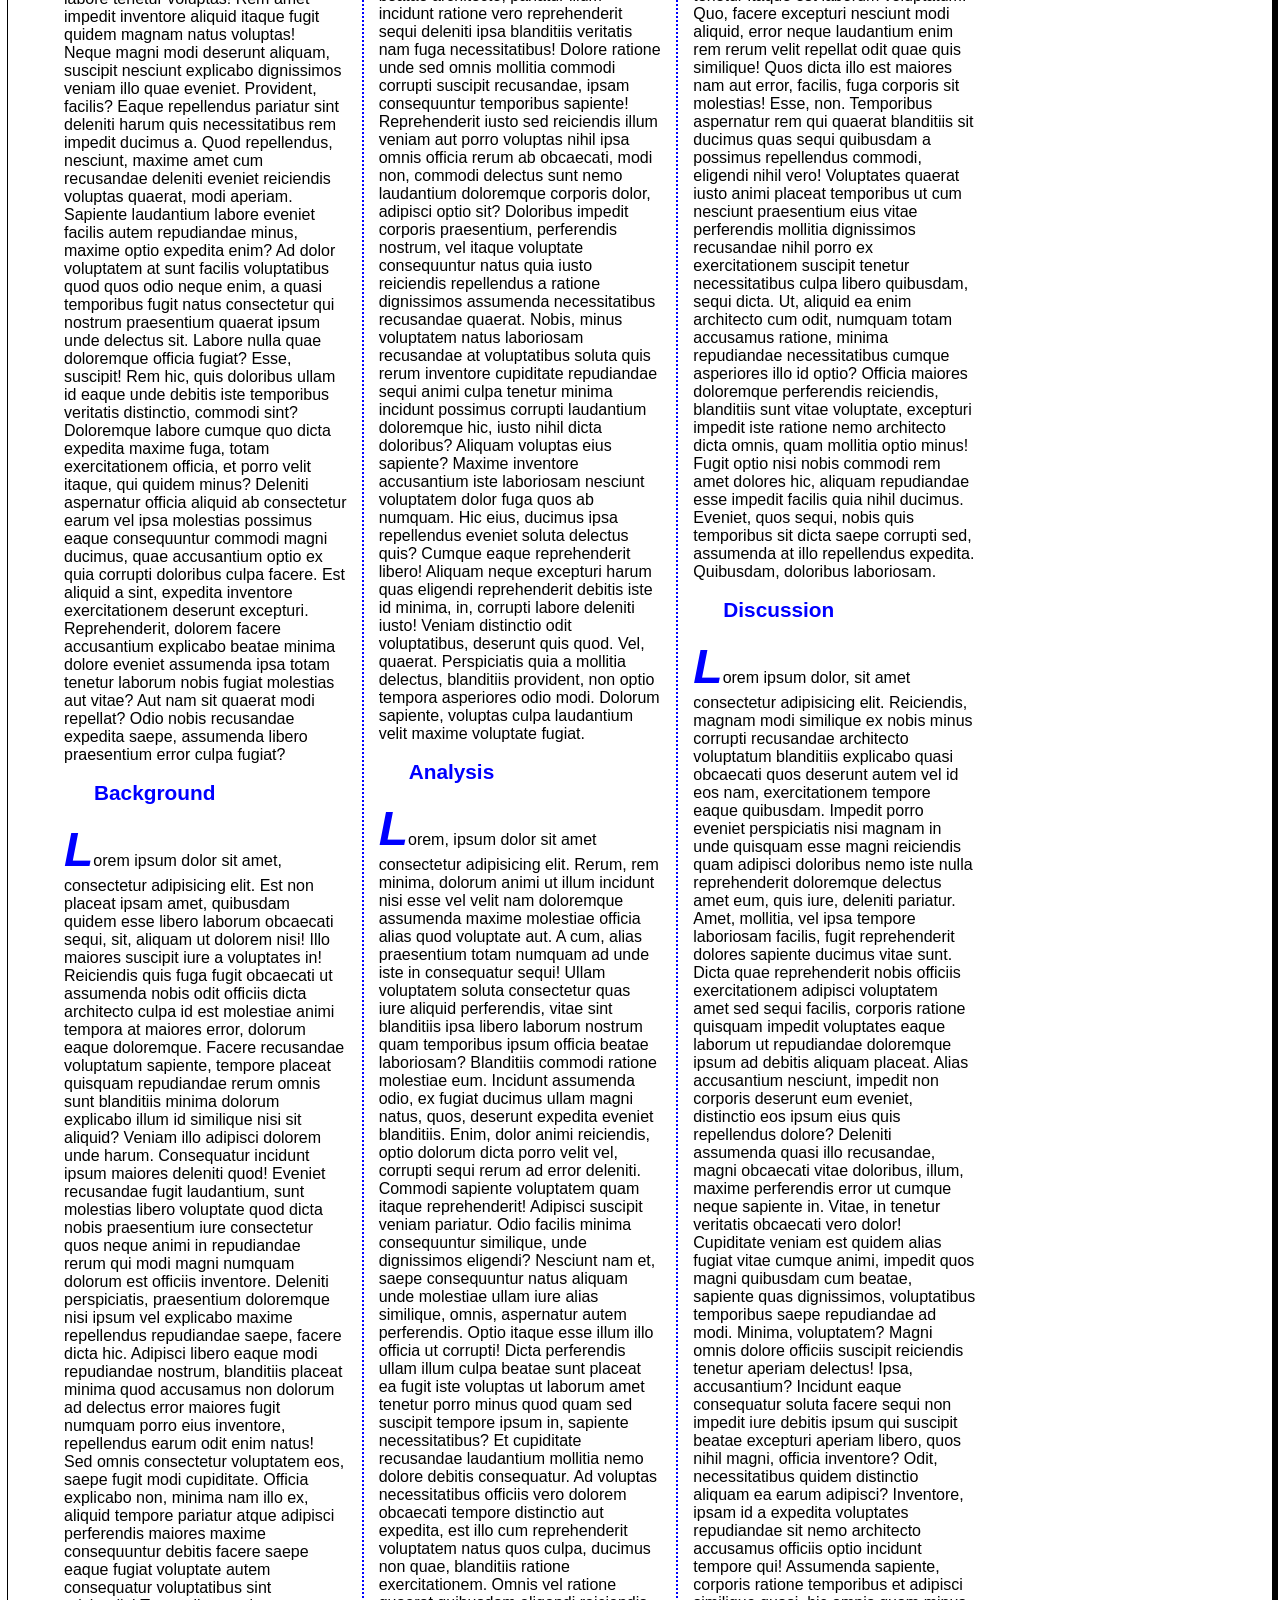
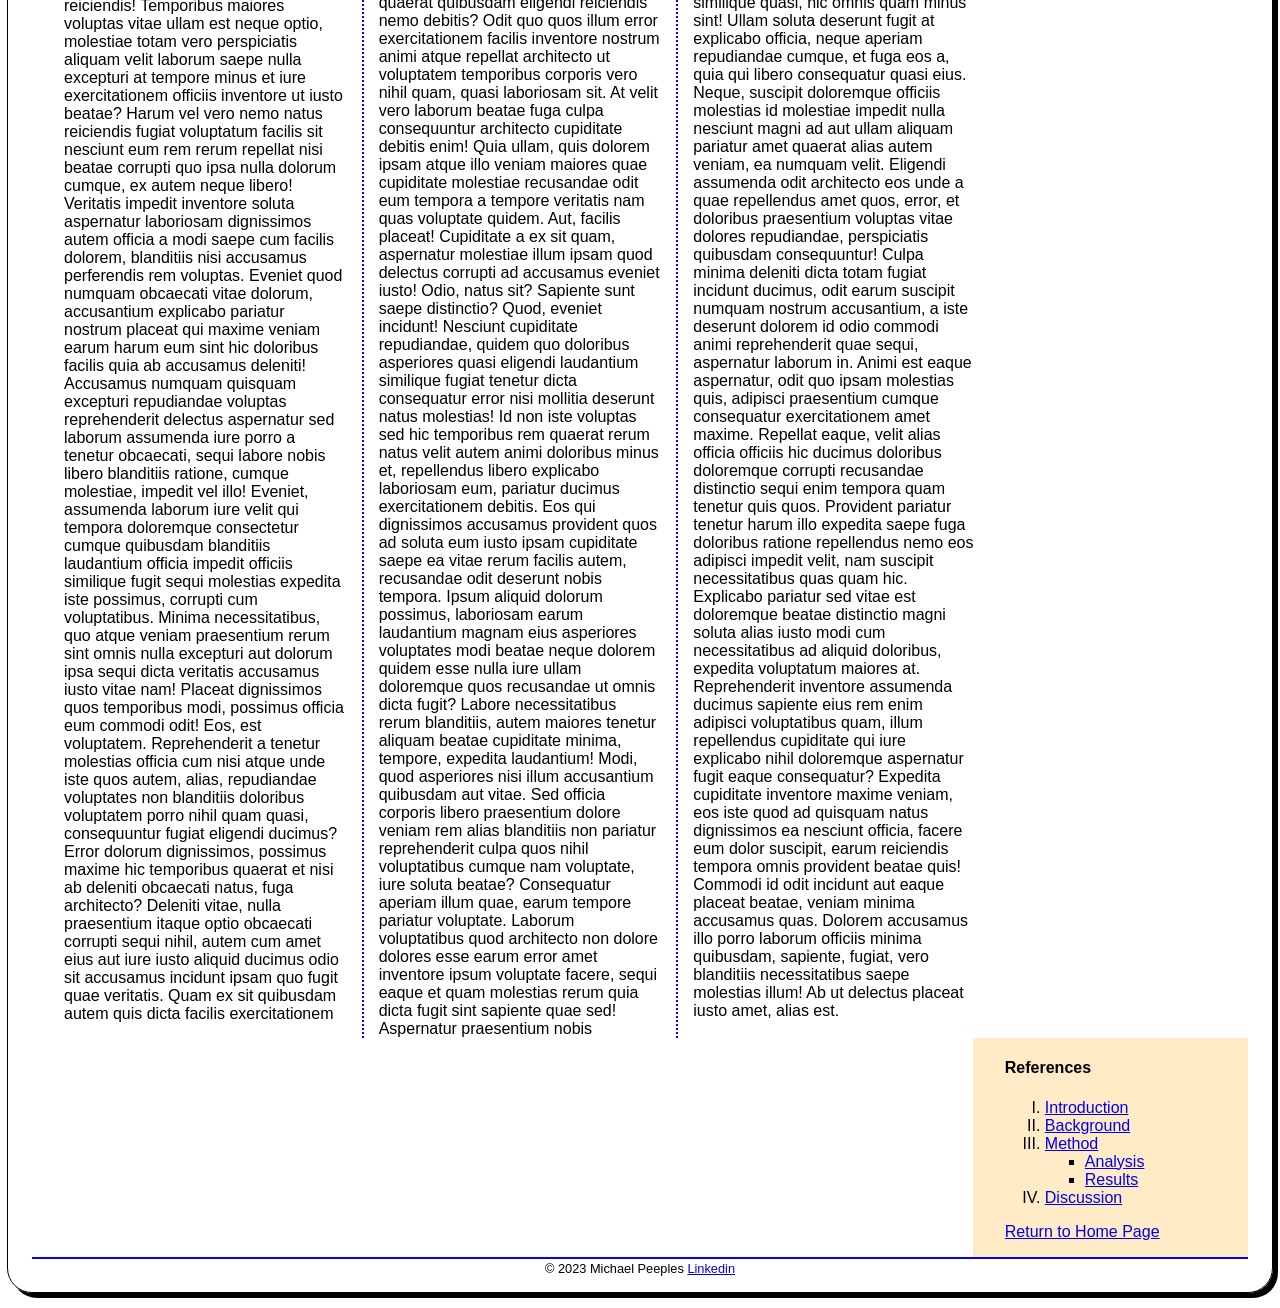
<file: menu.html>
<!DOCTYPE html>
<html lang="en">
<head>
    <meta charset="UTF-8">
    <meta http-equiv="X-UA-Compatible" content="IE=edge">
    <meta name="viewport" content="width=device-width, initial-scale=1.0">
    <meta name="keyword" content="Michael, Peeples, student, mis, shsu">
    <meta name="description" content="Michael, Peeples, Student of MIS at Sam Houston State University">
    <title>Michael Peeples Exam</title>
    <link rel="stylesheet" href="styles/menu.css">
    

    <nav id="nav_menu">
        <ul>
            <li><a href="https://mrp054.github.io">Home</a></li>
            <li><a href="https://mrp054.github.io/project">Project A</a></li> 
            <li><a href="https://mrp054.github.io/menu" class="current">Project B</a></li> 
            <li><a href="#Introduction" class="lastitem">About Us</a></li>
        </ul>
        <hr>
    </nav>
</head>

<body>
    

    <article> 
        <h1>Research Project B</h1>
        <h2 id="Introduction">Introduction</h2>
        <a href="https://www.nasa.gov"><img src="images/galaxy.png" class="nasa" alt="Galaxy" width="160"></a>
        <p>Lorem ipsum dolor sit amet, consectetur adipisicing elit. Tempore aspernatur unde sit, obcaecati quas eveniet suscipit, quo placeat aliquam facilis quam iusto ex nulla asperiores cum neque quasi? Commodi perferendis officia reprehenderit impedit exercitationem et aut recusandae molestiae quia error deleniti at temporibus sit corrupti beatae, fuga officiis similique tenetur laudantium optio corporis neque, dignissimos nam. Beatae maxime, ea fugiat vitae provident et in corporis, unde, accusamus exercitationem facere explicabo itaque rem odio eveniet deserunt nam voluptates. Reiciendis alias unde accusamus quia dolorum recusandae consectetur officia est, numquam temporibus porro fugit voluptatum aspernatur inventore nobis tempora quibusdam expedita magnam. Voluptate facere voluptatem rem. Ad assumenda alias reprehenderit, enim dolor, nisi blanditiis corrupti voluptate illo esse, magni incidunt cumque. Magnam et porro suscipit quis. Quasi dolor harum temporibus. Minima quibusdam accusantium ipsum repellat nemo! Itaque accusantium commodi molestiae explicabo laudantium officia quo, veritatis non natus distinctio odit, magnam praesentium ratione vitae culpa magni beatae blanditiis reprehenderit nihil deleniti. Omnis veritatis expedita debitis ea vero id dignissimos sit quasi mollitia alias, sunt illum culpa dolores vitae amet veniam perspiciatis maiores rem? Unde totam necessitatibus placeat dolores animi fugit sint natus, quia velit deserunt ullam, eius nesciunt omnis veritatis, atque hic sed? Tempore corporis totam accusamus temporibus illum quaerat voluptate id, laboriosam aperiam consequatur necessitatibus omnis animi distinctio architecto saepe quia odio, veniam et soluta libero dignissimos ab commodi quam. Doloremque sapiente veritatis consequuntur suscipit voluptate animi repellat, consectetur est fugiat quae molestias esse voluptatibus dolorum temporibus ullam rem, ab recusandae excepturi soluta quam culpa quo aliquid, tempora aspernatur. Quisquam ratione porro, in culpa necessitatibus facilis, aut, vero ipsam aliquam voluptatibus dolorum quos! Eos, asperiores consequatur, rerum atque doloribus aspernatur maiores ad labore adipisci obcaecati fuga doloremque beatae. Dolorem blanditiis provident aperiam tempora mollitia maiores, quidem quas tempore laudantium labore tenetur voluptas! Rem amet impedit inventore aliquid itaque fugit quidem magnam natus voluptas! Neque magni modi deserunt aliquam, suscipit nesciunt explicabo dignissimos veniam illo quae eveniet. Provident, facilis? Eaque repellendus pariatur sint deleniti harum quis necessitatibus rem impedit ducimus a. Quod repellendus, nesciunt, maxime amet cum recusandae deleniti eveniet reiciendis voluptas quaerat, modi aperiam. Sapiente laudantium labore eveniet facilis autem repudiandae minus, maxime optio expedita enim? Ad dolor voluptatem at sunt facilis voluptatibus quod quos odio neque enim, a quasi temporibus fugit natus consectetur qui nostrum praesentium quaerat ipsum unde delectus sit. Labore nulla quae doloremque officia fugiat? Esse, suscipit! Rem hic, quis doloribus ullam id eaque unde debitis iste temporibus veritatis distinctio, commodi sint? Doloremque labore cumque quo dicta expedita maxime fuga, totam exercitationem officia, et porro velit itaque, qui quidem minus? Deleniti aspernatur officia aliquid ab consectetur earum vel ipsa molestias possimus eaque consequuntur commodi magni ducimus, quae accusantium optio ex quia corrupti doloribus culpa facere. Est aliquid a sint, expedita inventore exercitationem deserunt excepturi. Reprehenderit, dolorem facere accusantium explicabo beatae minima dolore eveniet assumenda ipsa totam tenetur laborum nobis fugiat molestias aut vitae? Aut nam sit quaerat modi repellat? Odio nobis recusandae expedita saepe, assumenda libero praesentium error culpa fugiat?</p>
        <h2 id="Background">Background</h2>
        <p>Lorem ipsum dolor sit amet, consectetur adipisicing elit. Est non placeat ipsam amet, quibusdam quidem esse libero laborum obcaecati sequi, sit, aliquam ut dolorem nisi! Illo maiores suscipit iure a voluptates in! Reiciendis quis fuga fugit obcaecati ut assumenda nobis odit officiis dicta architecto culpa id est molestiae animi tempora at maiores error, dolorum eaque doloremque. Facere recusandae voluptatum sapiente, tempore placeat quisquam repudiandae rerum omnis sunt blanditiis minima dolorum explicabo illum id similique nisi sit aliquid? Veniam illo adipisci dolorem unde harum. Consequatur incidunt ipsum maiores deleniti quod! Eveniet recusandae fugit laudantium, sunt molestias libero voluptate quod dicta nobis praesentium iure consectetur quos neque animi in repudiandae rerum qui modi magni numquam dolorum est officiis inventore. Deleniti perspiciatis, praesentium doloremque nisi ipsum vel explicabo maxime repellendus repudiandae saepe, facere dicta hic. Adipisci libero eaque modi repudiandae nostrum, blanditiis placeat minima quod accusamus non dolorum ad delectus error maiores fugit numquam porro eius inventore, repellendus earum odit enim natus! Sed omnis consectetur voluptatem eos, saepe fugit modi cupiditate. Officia explicabo non, minima nam illo ex, aliquid tempore pariatur atque adipisci perferendis maiores maxime consequuntur debitis facere saepe eaque fugiat voluptate autem consequatur voluptatibus sint reiciendis! Temporibus maiores voluptas vitae ullam est neque optio, molestiae totam vero perspiciatis aliquam velit laborum saepe nulla excepturi at tempore minus et iure exercitationem officiis inventore ut iusto beatae? Harum vel vero nemo natus reiciendis fugiat voluptatum facilis sit nesciunt eum rem rerum repellat nisi beatae corrupti quo ipsa nulla dolorum cumque, ex autem neque libero! Veritatis impedit inventore soluta aspernatur laboriosam dignissimos autem officia a modi saepe cum facilis dolorem, blanditiis nisi accusamus perferendis rem voluptas. Eveniet quod numquam obcaecati vitae dolorum, accusantium explicabo pariatur nostrum placeat qui maxime veniam earum harum eum sint hic doloribus facilis quia ab accusamus deleniti! Accusamus numquam quisquam excepturi repudiandae voluptas reprehenderit delectus aspernatur sed laborum assumenda iure porro a tenetur obcaecati, sequi labore nobis libero blanditiis ratione, cumque molestiae, impedit vel illo! Eveniet, assumenda laborum iure velit qui tempora doloremque consectetur cumque quibusdam blanditiis laudantium officia impedit officiis similique fugit sequi molestias expedita iste possimus, corrupti cum voluptatibus. Minima necessitatibus, quo atque veniam praesentium rerum sint omnis nulla excepturi aut dolorum ipsa sequi dicta veritatis accusamus iusto vitae nam! Placeat dignissimos quos temporibus modi, possimus officia eum commodi odit! Eos, est voluptatem. Reprehenderit a tenetur molestias officia cum nisi atque unde iste quos autem, alias, repudiandae voluptates non blanditiis doloribus voluptatem porro nihil quam quasi, consequuntur fugiat eligendi ducimus? Error dolorum dignissimos, possimus maxime hic temporibus quaerat et nisi ab deleniti obcaecati natus, fuga architecto? Deleniti vitae, nulla praesentium itaque optio obcaecati corrupti sequi nihil, autem cum amet eius aut iure iusto aliquid ducimus odio sit accusamus incidunt ipsam quo fugit quae veritatis. Quam ex sit quibusdam autem quis dicta facilis exercitationem consectetur! Exercitationem inventore fugit quae itaque necessitatibus ipsa alias molestias adipisci voluptates vel labore quaerat, officiis aliquam, rem qui reprehenderit fuga! Illum, ut, voluptate ex rerum accusantium maxime quibusdam nihil, autem laboriosam vel ad molestias!</p>
        <h2 id="Method">Method</h2>
        <p>Lorem ipsum dolor sit amet consectetur adipisicing elit. Eos atque soluta ex officia adipisci architecto deleniti ut exercitationem eum. Facilis at ut voluptatum distinctio impedit. Temporibus eveniet, reprehenderit id deserunt labore accusantium tenetur inventore impedit ipsam itaque rerum minima atque sint asperiores optio repellendus? Laboriosam culpa, soluta distinctio ab sint facere vitae dolorem saepe eum tempore! Doloremque quo aperiam, doloribus beatae, voluptatibus quia iure laboriosam, nostrum sapiente neque et est laborum iste voluptates eaque nisi officiis? Modi commodi nostrum sit similique asperiores esse qui nobis quisquam quam aut aliquid vero, dignissimos, minima quae magni sed reiciendis expedita, corrupti maiores officiis cumque eveniet repellat vel quidem? Quam temporibus excepturi exercitationem quis accusantium dignissimos ex tenetur? Ut atque nostrum assumenda impedit, pariatur, sit corporis quaerat accusamus, totam laboriosam nobis esse facere beatae? Dolore consequatur voluptates consectetur nam ad, dignissimos aliquid quibusdam in beatae earum quis, modi nobis nostrum fugiat optio ipsum vero molestias libero ipsa sint. Voluptatem pariatur ducimus, fugit quisquam nam minus asperiores quasi, commodi vitae esse tenetur error repellat qui, dolorum consequuntur expedita illum aut nobis maxime explicabo ipsum voluptatibus omnis? Temporibus dolore quas vel aspernatur id iure, ea cumque sequi repellendus repudiandae atque. Sit velit in exercitationem molestias soluta suscipit excepturi. Similique libero nisi, perspiciatis perferendis obcaecati quo soluta odit, explicabo cumque blanditiis nostrum? Eum quidem assumenda aliquam consectetur quos quae, veniam tempore nostrum tenetur necessitatibus excepturi, reiciendis corporis! Animi hic debitis ea tempore illo laborum? Labore repudiandae, est incidunt fugiat nemo explicabo iusto, quidem similique repellendus delectus velit dolores inventore natus debitis qui vero placeat corrupti necessitatibus perferendis eum praesentium porro numquam voluptatibus illo. Eveniet esse nisi repellendus! Explicabo, expedita voluptas? Voluptates, optio quaerat eos adipisci perferendis autem molestias sit sunt, error quidem placeat deserunt necessitatibus voluptatum a, illo dignissimos. Et modi rem, nostrum, quasi, nesciunt eaque dolore fugit aperiam repellendus necessitatibus dolor. Laudantium, qui cumque corporis fugit debitis adipisci nobis, veniam beatae architecto, pariatur illum incidunt ratione vero reprehenderit sequi deleniti ipsa blanditiis veritatis nam fuga necessitatibus! Dolore ratione unde sed omnis mollitia commodi corrupti suscipit recusandae, ipsam consequuntur temporibus sapiente! Reprehenderit iusto sed reiciendis illum veniam aut porro voluptas nihil ipsa omnis officia rerum ab obcaecati, modi non, commodi delectus sunt nemo laudantium doloremque corporis dolor, adipisci optio sit? Doloribus impedit corporis praesentium, perferendis nostrum, vel itaque voluptate consequuntur natus quia iusto reiciendis repellendus a ratione dignissimos assumenda necessitatibus recusandae quaerat. Nobis, minus voluptatem natus laboriosam recusandae at voluptatibus soluta quis rerum inventore cupiditate repudiandae sequi animi culpa tenetur minima incidunt possimus corrupti laudantium doloremque hic, iusto nihil dicta doloribus? Aliquam voluptas eius sapiente? Maxime inventore accusantium iste laboriosam nesciunt voluptatem dolor fuga quos ab numquam. Hic eius, ducimus ipsa repellendus eveniet soluta delectus quis? Cumque eaque reprehenderit libero! Aliquam neque excepturi harum quas eligendi reprehenderit debitis iste id minima, in, corrupti labore deleniti iusto! Veniam distinctio odit voluptatibus, deserunt quis quod. Vel, quaerat. Perspiciatis quia a mollitia delectus, blanditiis provident, non optio tempora asperiores odio modi. Dolorum sapiente, voluptas culpa laudantium velit maxime voluptate fugiat.</p>
        <h2 id="Analysis">Analysis</h2>
        <p>Lorem, ipsum dolor sit amet consectetur adipisicing elit. Rerum, rem minima, dolorum animi ut illum incidunt nisi esse vel velit nam doloremque assumenda maxime molestiae officia alias quod voluptate aut. A cum, alias praesentium totam numquam ad unde iste in consequatur sequi! Ullam voluptatem soluta consectetur quas iure aliquid perferendis, vitae sint blanditiis ipsa libero laborum nostrum quam temporibus ipsum officia beatae laboriosam? Blanditiis commodi ratione molestiae eum. Incidunt assumenda odio, ex fugiat ducimus ullam magni natus, quos, deserunt expedita eveniet blanditiis. Enim, dolor animi reiciendis, optio dolorum dicta porro velit vel, corrupti sequi rerum ad error deleniti. Commodi sapiente voluptatem quam itaque reprehenderit! Adipisci suscipit veniam pariatur. Odio facilis minima consequuntur similique, unde dignissimos eligendi? Nesciunt nam et, saepe consequuntur natus aliquam unde molestiae ullam iure alias similique, omnis, aspernatur autem perferendis. Optio itaque esse illum illo officia ut corrupti! Dicta perferendis ullam illum culpa beatae sunt placeat ea fugit iste voluptas ut laborum amet tenetur porro minus quod quam sed suscipit tempore ipsum in, sapiente necessitatibus? Et cupiditate recusandae laudantium mollitia nemo dolore debitis consequatur. Ad voluptas necessitatibus officiis vero dolorem obcaecati tempore distinctio aut expedita, est illo cum reprehenderit voluptatem natus quos culpa, ducimus non quae, blanditiis ratione exercitationem. Omnis vel ratione quaerat quibusdam eligendi reiciendis nemo debitis? Odit quo quos illum error exercitationem facilis inventore nostrum animi atque repellat architecto ut voluptatem temporibus corporis vero nihil quam, quasi laboriosam sit. At velit vero laborum beatae fuga culpa consequuntur architecto cupiditate debitis enim! Quia ullam, quis dolorem ipsam atque illo veniam maiores quae cupiditate molestiae recusandae odit eum tempora a tempore veritatis nam quas voluptate quidem. Aut, facilis placeat! Cupiditate a ex sit quam, aspernatur molestiae illum ipsam quod delectus corrupti ad accusamus eveniet iusto! Odio, natus sit? Sapiente sunt saepe distinctio? Quod, eveniet incidunt! Nesciunt cupiditate repudiandae, quidem quo doloribus asperiores quasi eligendi laudantium similique fugiat tenetur dicta consequatur error nisi mollitia deserunt natus molestias! Id non iste voluptas sed hic temporibus rem quaerat rerum natus velit autem animi doloribus minus et, repellendus libero explicabo laboriosam eum, pariatur ducimus exercitationem debitis. Eos qui dignissimos accusamus provident quos ad soluta eum iusto ipsam cupiditate saepe ea vitae rerum facilis autem, recusandae odit deserunt nobis tempora. Ipsum aliquid dolorum possimus, laboriosam earum laudantium magnam eius asperiores voluptates modi beatae neque dolorem quidem esse nulla iure ullam doloremque quos recusandae ut omnis dicta fugit? Labore necessitatibus rerum blanditiis, autem maiores tenetur aliquam beatae cupiditate minima, tempore, expedita laudantium! Modi, quod asperiores nisi illum accusantium quibusdam aut vitae. Sed officia corporis libero praesentium dolore veniam rem alias blanditiis non pariatur reprehenderit culpa quos nihil voluptatibus cumque nam voluptate, iure soluta beatae? Consequatur aperiam illum quae, earum tempore pariatur voluptate. Laborum voluptatibus quod architecto non dolore dolores esse earum error amet inventore ipsum voluptate facere, sequi eaque et quam molestias rerum quia dicta fugit sint sapiente quae sed! Aspernatur praesentium nobis accusamus? Quaerat praesentium reiciendis neque numquam! In deleniti quidem accusamus alias, cupiditate atque et laboriosam, assumenda quia maxime quas labore?</p>
        <h2 id="Results">Results</h2>
        <p>Lorem ipsum dolor sit amet, consectetur adipisicing elit. Dolores vitae, saepe obcaecati culpa ad accusantium soluta error fugiat nisi libero esse corporis fugit quidem vero, nostrum ab quod sed facere et possimus ipsum eius! Ratione voluptatum sapiente totam ab laboriosam omnis doloremque sit aliquam aliquid. Eveniet, pariatur ea possimus obcaecati architecto fugit quo recusandae magnam ipsum ipsam delectus autem ab. Obcaecati, nobis sapiente excepturi qui officia maiores voluptates doloremque porro incidunt eaque, unde, est quaerat maxime voluptatum voluptate molestias alias aut! Unde placeat excepturi sint, fugit saepe aperiam ducimus natus quo? Cumque, veniam autem? Sint hic sequi illum deserunt, fuga officiis vero veniam, neque placeat culpa necessitatibus eum ipsam cum? Minima consequuntur, aut ipsum aliquam sequi nemo? Illo ad facilis ex accusantium tempore quasi fugit tempora sequi molestiae error, dolorem minus itaque sapiente impedit aliquid perspiciatis provident atque reprehenderit. Quaerat ipsam, officiis in totam magni qui corrupti repellendus suscipit quod possimus. Iure, neque quibusdam fugiat alias qui tempora, fugit nisi corrupti nesciunt modi sed sit similique enim accusamus eius deserunt delectus suscipit? Harum nihil dolores sunt, dolore est, assumenda facilis quas cum a facere nesciunt, repudiandae sequi eaque dolorum veritatis doloribus quis aut tenetur adipisci modi necessitatibus autem perspiciatis debitis fugiat! A nisi eos eum quod mollitia consequuntur ratione minima, similique iusto? Voluptates, est rem magnam tempore perspiciatis voluptate, nesciunt, necessitatibus aut quam iusto corporis facere quibusdam voluptatum odit blanditiis. Sit facilis harum quidem numquam reiciendis nemo in vel quasi at eveniet! Facilis, vel harum. Vero perspiciatis commodi excepturi quasi, ut asperiores laboriosam molestiae repellat ullam atque ipsa, quis magni praesentium soluta quia in placeat ipsam odit sequi dolores. Aperiam amet fugit nostrum. Cupiditate vitae, excepturi soluta dolor minima voluptate qui accusantium unde, laudantium aliquid atque alias nihil in blanditiis reprehenderit rerum tempora facere eveniet. Sed animi dolores expedita officia pariatur neque dolorum ad, debitis laudantium, assumenda itaque aliquid doloribus doloremque temporibus alias iusto culpa nostrum, voluptatem error. Vel, quia repellat eos neque corrupti suscipit consectetur soluta facilis, repudiandae inventore corporis facere sunt eius amet culpa aperiam modi nam blanditiis tenetur itaque est laborum voluptatum. Quo, facere excepturi nesciunt modi aliquid, error neque laudantium enim rem rerum velit repellat odit quae quis similique! Quos dicta illo est maiores nam aut error, facilis, fuga corporis sit molestias! Esse, non. Temporibus aspernatur rem qui quaerat blanditiis sit ducimus quas sequi quibusdam a possimus repellendus commodi, eligendi nihil vero! Voluptates quaerat iusto animi placeat temporibus ut cum nesciunt praesentium eius vitae perferendis mollitia dignissimos recusandae nihil porro ex exercitationem suscipit tenetur necessitatibus culpa libero quibusdam, sequi dicta. Ut, aliquid ea enim architecto cum odit, numquam totam accusamus ratione, minima repudiandae necessitatibus cumque asperiores illo id optio? Officia maiores doloremque perferendis reiciendis, blanditiis sunt vitae voluptate, excepturi impedit iste ratione nemo architecto dicta omnis, quam mollitia optio minus! Fugit optio nisi nobis commodi rem amet dolores hic, aliquam repudiandae esse impedit facilis quia nihil ducimus. Eveniet, quos sequi, nobis quis temporibus sit dicta saepe corrupti sed, assumenda at illo repellendus expedita. Quibusdam, doloribus laboriosam.</p>
        <h2 id="Discussion">Discussion</h2>
        <p>Lorem ipsum dolor, sit amet consectetur adipisicing elit. Reiciendis, magnam modi similique ex nobis minus corrupti recusandae architecto voluptatum blanditiis explicabo quasi obcaecati quos deserunt autem vel id eos nam, exercitationem tempore eaque quibusdam. Impedit porro eveniet perspiciatis nisi magnam in unde quisquam esse magni reiciendis quam adipisci doloribus nemo iste nulla reprehenderit doloremque delectus amet eum, quis iure, deleniti pariatur. Amet, mollitia, vel ipsa tempore laboriosam facilis, fugit reprehenderit dolores sapiente ducimus vitae sunt. Dicta quae reprehenderit nobis officiis exercitationem adipisci voluptatem amet sed sequi facilis, corporis ratione quisquam impedit voluptates eaque laborum ut repudiandae doloremque ipsum ad debitis aliquam placeat. Alias accusantium nesciunt, impedit non corporis deserunt eum eveniet, distinctio eos ipsum eius quis repellendus dolore? Deleniti assumenda quasi illo recusandae, magni obcaecati vitae doloribus, illum, maxime perferendis error ut cumque neque sapiente in. Vitae, in tenetur veritatis obcaecati vero dolor! Cupiditate veniam est quidem alias fugiat vitae cumque animi, impedit quos magni quibusdam cum beatae, sapiente quas dignissimos, voluptatibus temporibus saepe repudiandae ad modi. Minima, voluptatem? Magni omnis dolore officiis suscipit reiciendis tenetur aperiam delectus! Ipsa, accusantium? Incidunt eaque consequatur soluta facere sequi non impedit iure debitis ipsum qui suscipit beatae excepturi aperiam libero, quos nihil magni, officia inventore? Odit, necessitatibus quidem distinctio aliquam ea earum adipisci? Inventore, ipsam id a expedita voluptates repudiandae sit nemo architecto accusamus officiis optio incidunt tempore qui! Assumenda sapiente, corporis ratione temporibus et adipisci similique quasi, hic omnis quam minus sint! Ullam soluta deserunt fugit at explicabo officia, neque aperiam repudiandae cumque, et fuga eos a, quia qui libero consequatur quasi eius. Neque, suscipit doloremque officiis molestias id molestiae impedit nulla nesciunt magni ad aut ullam aliquam pariatur amet quaerat alias autem veniam, ea numquam velit. Eligendi assumenda odit architecto eos unde a quae repellendus amet quos, error, et doloribus praesentium voluptas vitae dolores repudiandae, perspiciatis quibusdam consequuntur! Culpa minima deleniti dicta totam fugiat incidunt ducimus, odit earum suscipit numquam nostrum accusantium, a iste deserunt dolorem id odio commodi animi reprehenderit quae sequi, aspernatur laborum in. Animi est eaque aspernatur, odit quo ipsam molestias quis, adipisci praesentium cumque consequatur exercitationem amet maxime. Repellat eaque, velit alias officia officiis hic ducimus doloribus doloremque corrupti recusandae distinctio sequi enim tempora quam tenetur quis quos. Provident pariatur tenetur harum illo expedita saepe fuga doloribus ratione repellendus nemo eos adipisci impedit velit, nam suscipit necessitatibus quas quam hic. Explicabo pariatur sed vitae est doloremque beatae distinctio magni soluta alias iusto modi cum necessitatibus ad aliquid doloribus, expedita voluptatum maiores at. Reprehenderit inventore assumenda ducimus sapiente eius rem enim adipisci voluptatibus quam, illum repellendus cupiditate qui iure explicabo nihil doloremque aspernatur fugit eaque consequatur? Expedita cupiditate inventore maxime veniam, eos iste quod ad quisquam natus dignissimos ea nesciunt officia, facere eum dolor suscipit, earum reiciendis tempora omnis provident beatae quis! Commodi id odit incidunt aut eaque placeat beatae, veniam minima accusamus quas. Dolorem accusamus illo porro laborum officiis minima quibusdam, sapiente, fugiat, vero blanditiis necessitatibus saepe molestias illum! Ab ut delectus placeat iusto amet, alias est.</p>
    </article>
    <aside>
        <h4>References</h4>
        <ol>
            <li><a href=#Introduction>Introduction</a></li>
            <li><a href=#Background>Background</a></li>
            <li><a href=#Method>Method</a></li>
            <ul>
                <li><a href=#Analysis>Analysis</a></li>
                <li><a href=#Results>Results</a></li>
            </ul>
            <li><a href=#Discussion>Discussion</a></li>
        </ol>
        <p><a href="https://mrp054.github.io">Return to Home Page</a></p>
    </aside>
    <footer>
        <p class="copyright">&copy; 2023 Michael Peeples <a href="https://www.linkedin.com/in/micheal-peeples-3987b220b/" target="blank">Linkedin</a></p>
        
    </footer>
    
</body>
</html>
</file>
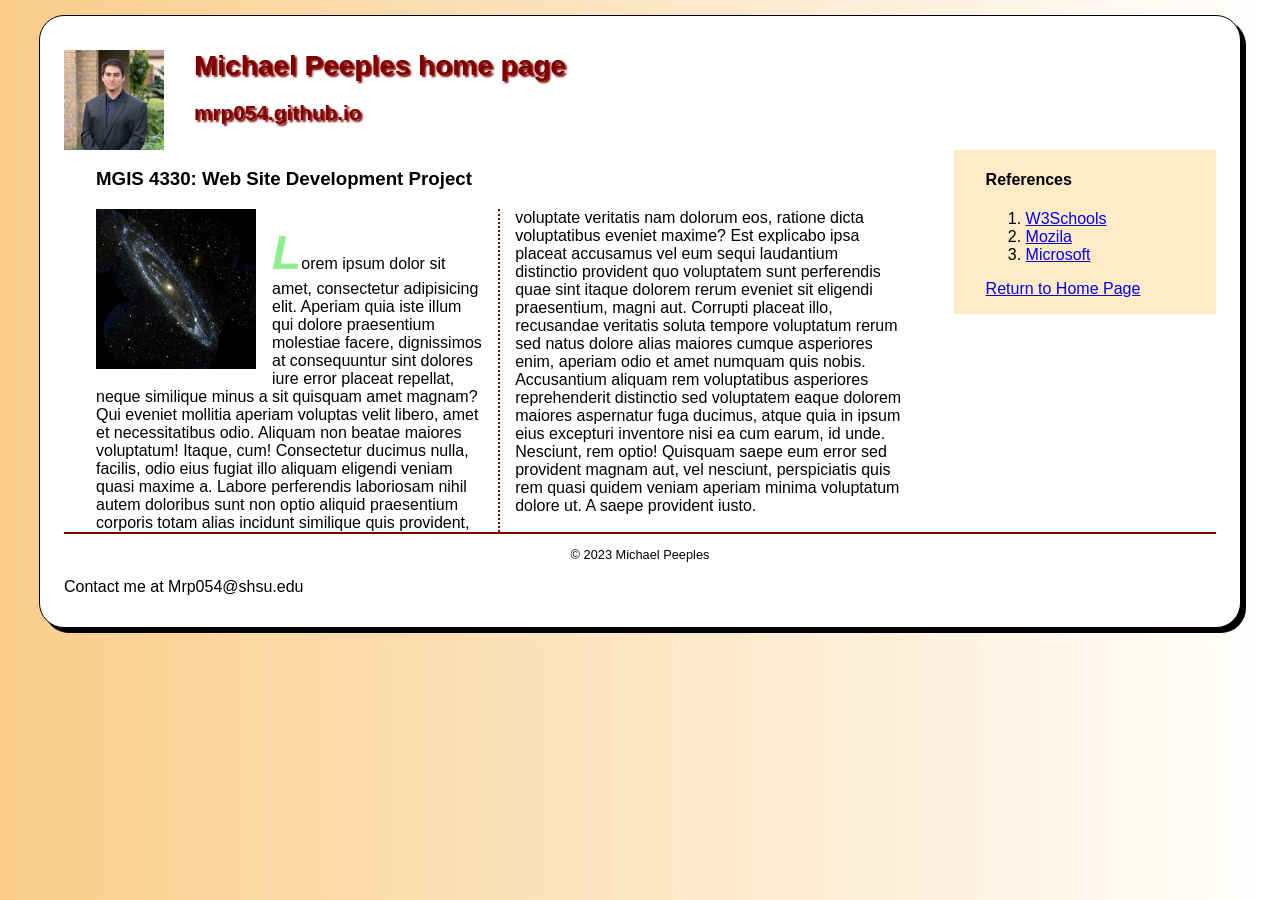
<file: project.html>
<!DOCTYPE html>
<html lang="en">
<head>
    <meta charset="UTF-8">
    <meta http-equiv="X-UA-Compatible" content="IE=edge">
    <meta name="viewport" content="width=device-width, initial-scale=1.0">
    <meta name="keyword" content="Michael, Peeples, student, mis, shsu">
    <meta name="description" content="Michael, Peeples, Student of MIS at Sam Houston State University">
    <title>Michael Peeples</title>
    <link rel="stylesheet" href="styles/project.css">
    
</head>
<body>
    <header>
        <img src="images/profile.png" alt="Michael's image" width="100" height="100">
        <h1 class="shadow"> Michael Peeples home page</h1>
        <h2 class="shadow">mrp054.github.io</h2>
    </header>
    <article> 
        <h3>MGIS 4330: Web Site Development Project</h3>
        <img src="images/galaxy.png" alt="Galaxy" width="160">
        <p>Lorem ipsum dolor sit amet, consectetur adipisicing elit. Aperiam quia iste illum qui dolore praesentium molestiae facere, dignissimos at consequuntur sint dolores iure error placeat repellat, neque similique minus a sit quisquam amet magnam? Qui eveniet mollitia aperiam voluptas velit libero, amet et necessitatibus odio. Aliquam non beatae maiores voluptatum! Itaque, cum! Consectetur ducimus nulla, facilis, odio eius fugiat illo aliquam eligendi veniam quasi maxime a. Labore perferendis laboriosam nihil autem doloribus sunt non optio aliquid praesentium corporis totam alias incidunt similique quis provident, voluptate veritatis nam dolorum eos, ratione dicta voluptatibus eveniet maxime? Est explicabo ipsa placeat accusamus vel eum sequi laudantium distinctio provident quo voluptatem sunt perferendis quae sint itaque dolorem rerum eveniet sit eligendi praesentium, magni aut. Corrupti placeat illo, recusandae veritatis soluta tempore voluptatum rerum sed natus dolore alias maiores cumque asperiores enim, aperiam odio et amet numquam quis nobis. Accusantium aliquam rem voluptatibus asperiores reprehenderit distinctio sed voluptatem eaque dolorem maiores aspernatur fuga ducimus, atque quia in ipsum eius excepturi inventore nisi ea cum earum, id unde. Nesciunt, rem optio! Quisquam saepe eum error sed provident magnam aut, vel nesciunt, perspiciatis quis rem quasi quidem veniam aperiam minima voluptatum dolore ut. A saepe provident iusto.</p>
    </article>
    <aside>
        <h4>References</h4>
        <ol>
            <li><a href="https://www.w3schools.com">W3Schools</a></li>
            <li><a href="https://developer.mozila.org">Mozila</a></li>
            <li><a href="https://learn.microsoft.com/en-us/training/paths/web-development=101/">Microsoft</a></li>
        </ol>
        <p><a href="https://mrp054.github.io">Return to Home Page</a></p>
    </aside>
    <footer>
        <p class="copyright">&copy; 2023 Michael Peeples</p>
    </footer>
    <p>Contact me at Mrp054@shsu.edu</p>
</body>
</html>
</file>
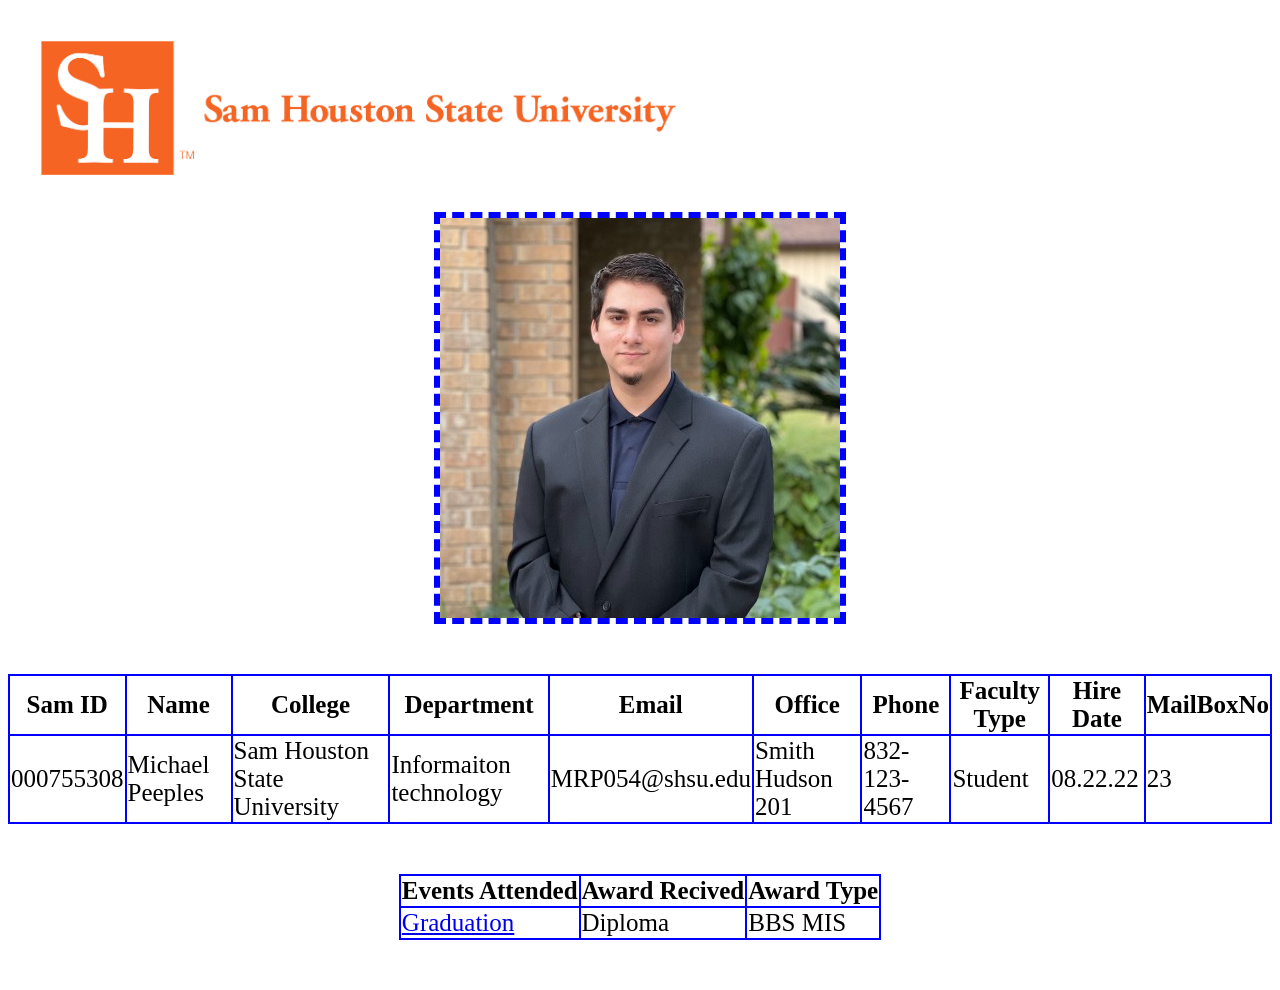
<file: projprof.html>
<!DOCTYPE html>
<html lang="en">
<head>
    <meta charset="UTF-8">
    <meta http-equiv="X-UA-Compatible" content="IE=edge">
    <meta name="viewport" content="width=device-width, initial-scale=1.0">
    <title>Profile/Details</title>
    <link rel="stylesheet" href="styles/projprof.css">
</head>
<body>
    <header>
        <a href="https://mrp054.github.io/read">
        <img src="images/shsulogo.png" alt="SHSU LOGO" width="700px" height="200px">
        </a>
        <img id="img1" src="images/profile.png" alt="Michael Profile Picture" width="100" height="100">
    </header>

    <article>
            
        <table id="table1">
            <thead>
            <tr>
                <th>Sam ID</th>
                <th>Name</th>
                <th>College</th>
                <th>Department</th>
                <th>Email</th>
                <th>Office</th>
                <th>Phone</th>
                <th>Faculty Type</th>
                <th>Hire Date</th>
                <th>MailBoxNo</th>

            </tr>
            </thead>
            <tbody>
            <tr>
                <td>000755308</td>
                <td>Michael Peeples</td>
                <td>Sam Houston State University</td>
                <td>Informaiton technology</td>
                <td>MRP054@shsu.edu</td>
                <td>Smith Hudson 201</td>
                <td>832-123-4567</td>
                <td>Student</td>
                <td>08.22.22</td>
                <td>23</td>
            </tr>
            </tbody>
        </table>

        <table id="table2">
            <thead>
            <tr>
                <th>Events Attended</th>
                <th>Award Recived</th>
                <th>Award Type</th>
            </tr>
            </thead>
            <tbody>
            <tr>
                <td><a href="https://mrp054.github.io/event">Graduation</a></td>
                <td>Diploma</td>
                <td>BBS MIS</td>
            </tr>
            </tbody>
        </table>



    </article>
    
    
</body>
</html>
</file>
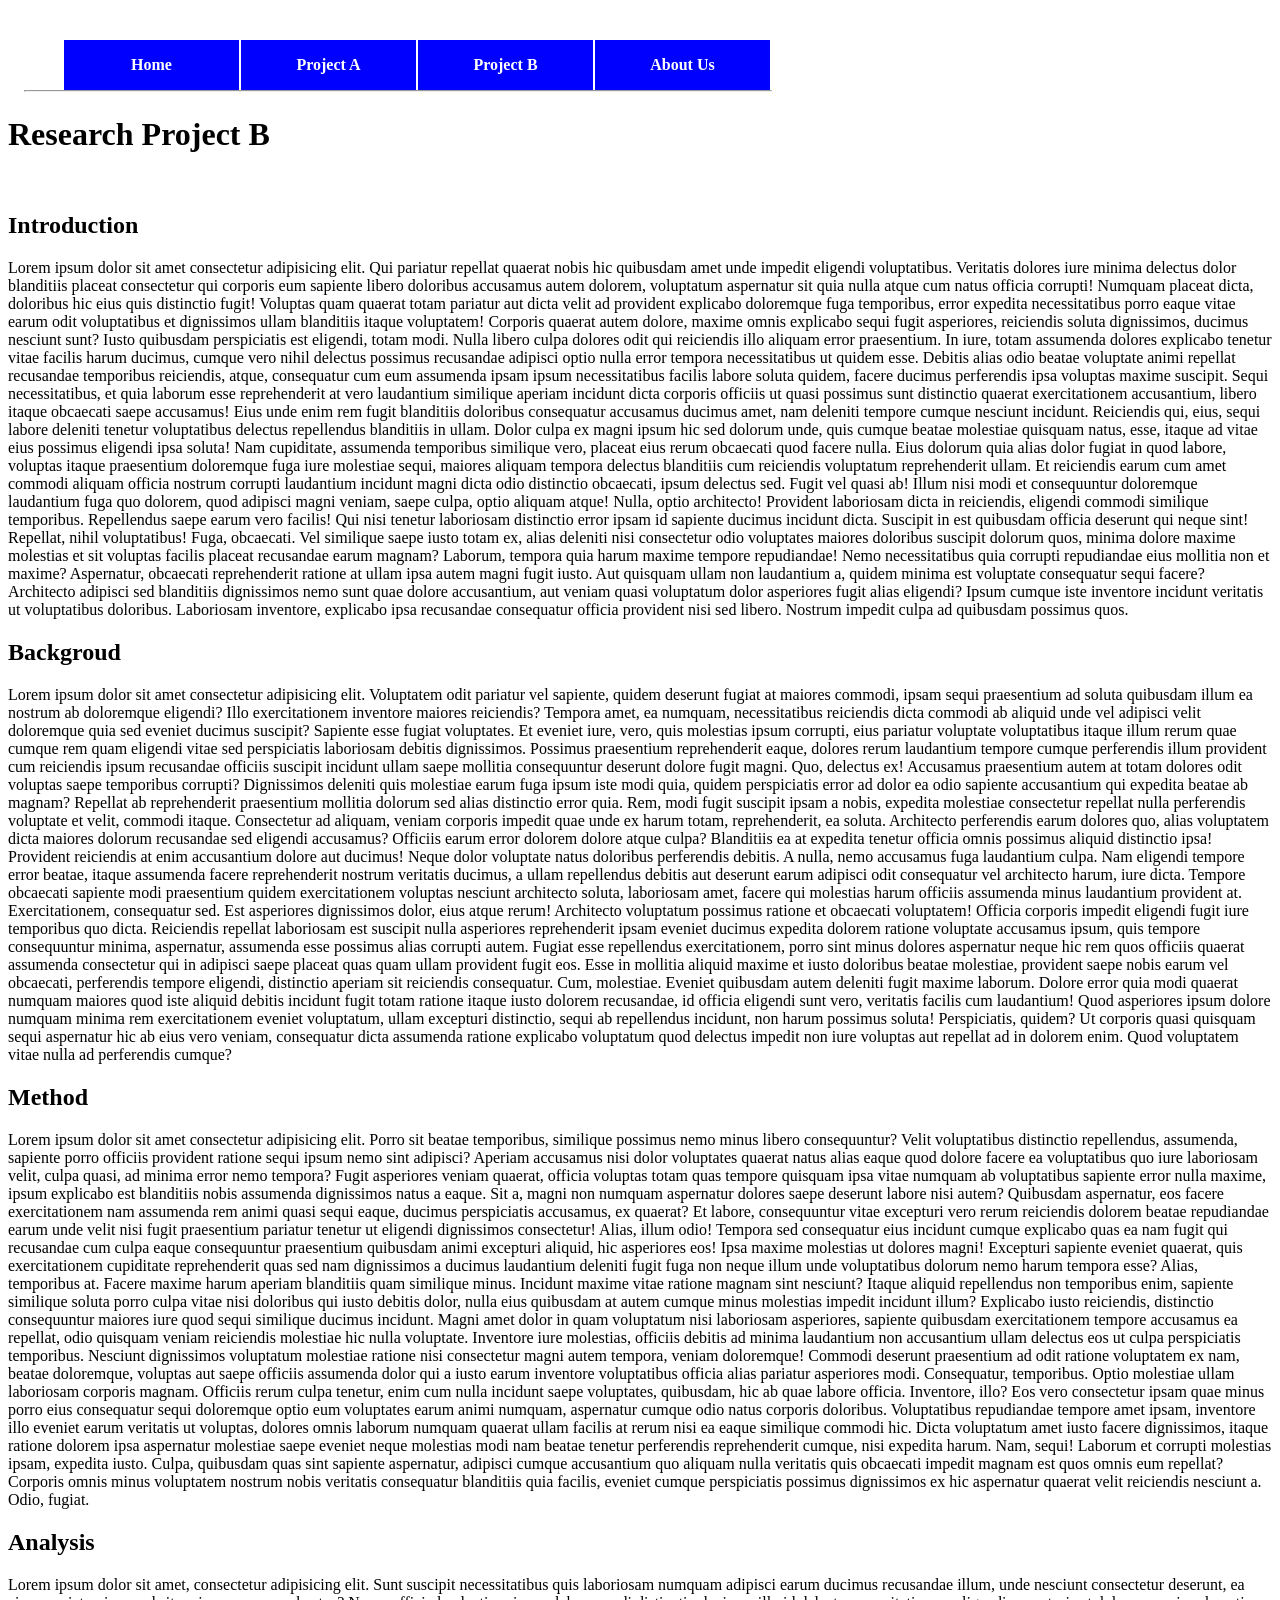
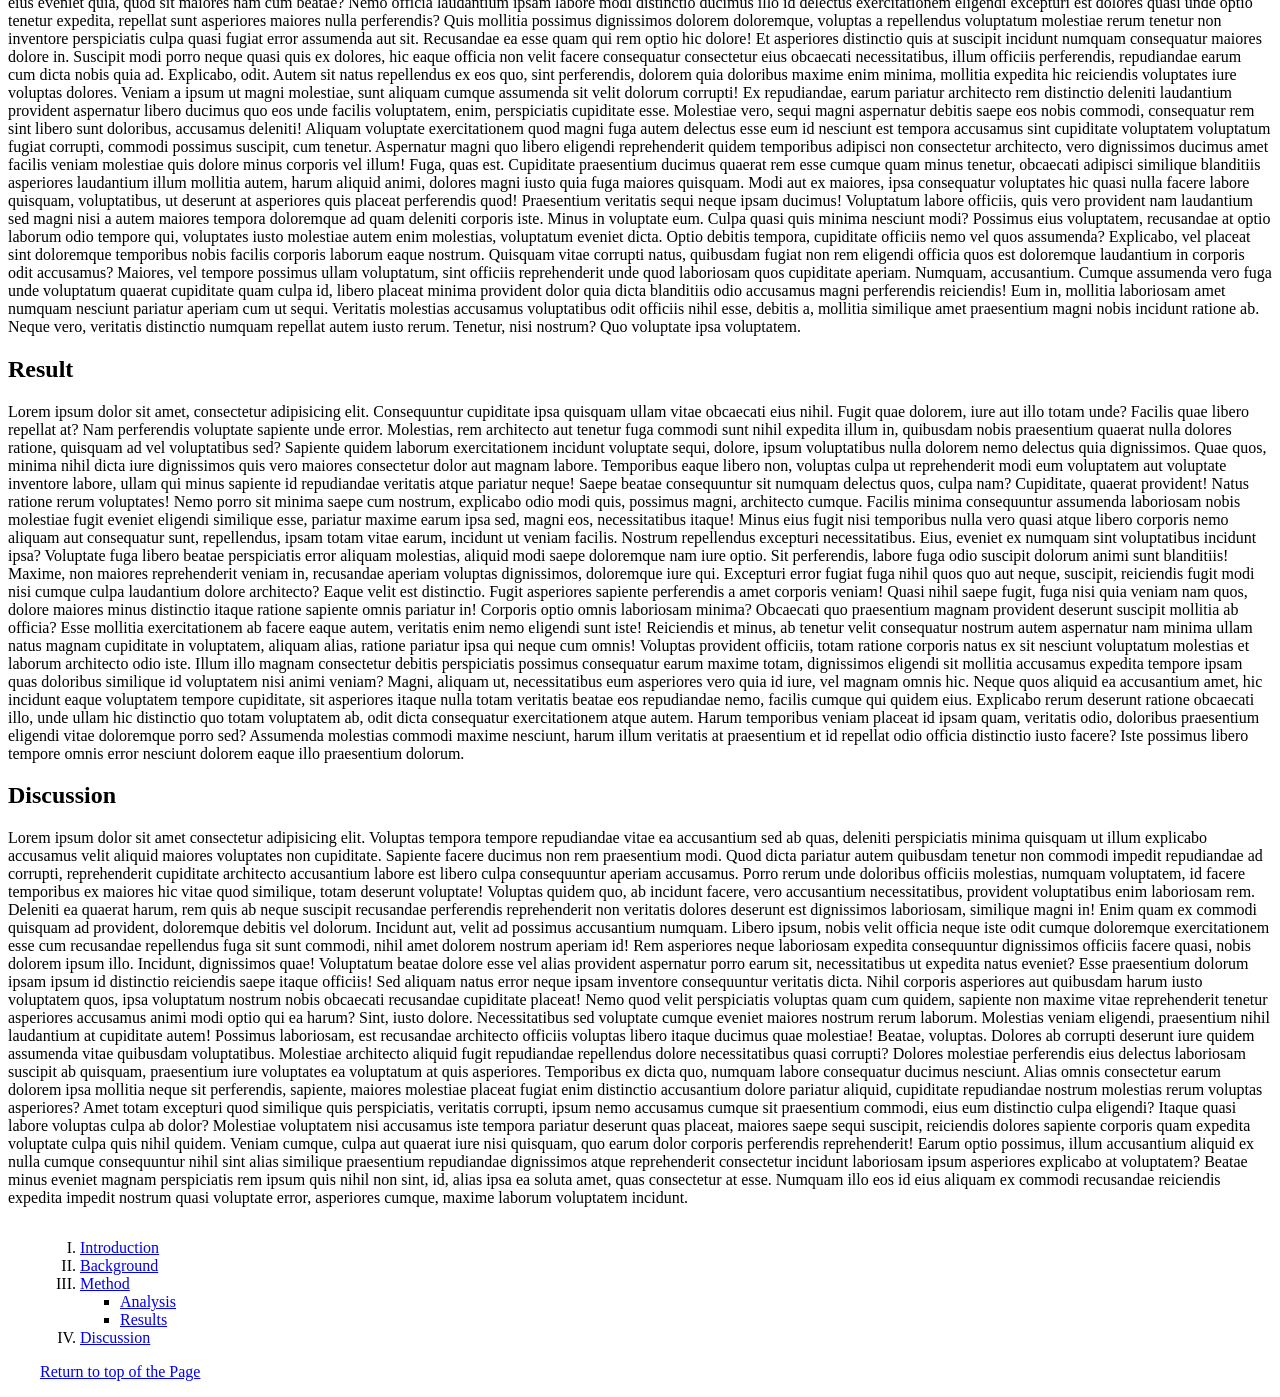
<file: quiz.html>
<!DOCTYPE html>
<html lang="en">
<head>
    <meta charset="UTF-8">
    <meta http-equiv="X-UA-Compatible" content="IE=edge">
    <meta name="viewport" content="width=device-width, initial-scale=1.0">
    <title>MGIS 3320-Q5</title>
    <link rel="stylesheet" href="styles/quiz5.css">
    <nav id="nav_menu">
        <ul>
            <li><a href="https://mrp054.github.io">Home</a></li>
            <li><a href="https://mrp054.github.io/project">Project A</a></li> 
            <li><a href="https://mrp054.github.io/quiz5" class="current">Project B</a></li> 
            <li><a href="#Introduction" class="lastitem">About Us</a></li>
        </ul>
        <hr>
    </nav>
    <br>
</head>
<body>
    <h1>Research Project B</h1>
    <br>
    <h2 id="Introduction">Introduction</h2>
    <p>Lorem ipsum dolor sit amet consectetur adipisicing elit. Qui pariatur repellat quaerat nobis hic quibusdam amet unde impedit eligendi voluptatibus. Veritatis dolores iure minima delectus dolor blanditiis placeat consectetur qui corporis eum sapiente libero doloribus accusamus autem dolorem, voluptatum aspernatur sit quia nulla atque cum natus officia corrupti! Numquam placeat dicta, doloribus hic eius quis distinctio fugit! Voluptas quam quaerat totam pariatur aut dicta velit ad provident explicabo doloremque fuga temporibus, error expedita necessitatibus porro eaque vitae earum odit voluptatibus et dignissimos ullam blanditiis itaque voluptatem! Corporis quaerat autem dolore, maxime omnis explicabo sequi fugit asperiores, reiciendis soluta dignissimos, ducimus nesciunt sunt? Iusto quibusdam perspiciatis est eligendi, totam modi. Nulla libero culpa dolores odit qui reiciendis illo aliquam error praesentium. In iure, totam assumenda dolores explicabo tenetur vitae facilis harum ducimus, cumque vero nihil delectus possimus recusandae adipisci optio nulla error tempora necessitatibus ut quidem esse. Debitis alias odio beatae voluptate animi repellat recusandae temporibus reiciendis, atque, consequatur cum eum assumenda ipsam ipsum necessitatibus facilis labore soluta quidem, facere ducimus perferendis ipsa voluptas maxime suscipit. Sequi necessitatibus, et quia laborum esse reprehenderit at vero laudantium similique aperiam incidunt dicta corporis officiis ut quasi possimus sunt distinctio quaerat exercitationem accusantium, libero itaque obcaecati saepe accusamus! Eius unde enim rem fugit blanditiis doloribus consequatur accusamus ducimus amet, nam deleniti tempore cumque nesciunt incidunt. Reiciendis qui, eius, sequi labore deleniti tenetur voluptatibus delectus repellendus blanditiis in ullam. Dolor culpa ex magni ipsum hic sed dolorum unde, quis cumque beatae molestiae quisquam natus, esse, itaque ad vitae eius possimus eligendi ipsa soluta! Nam cupiditate, assumenda temporibus similique vero, placeat eius rerum obcaecati quod facere nulla. Eius dolorum quia alias dolor fugiat in quod labore, voluptas itaque praesentium doloremque fuga iure molestiae sequi, maiores aliquam tempora delectus blanditiis cum reiciendis voluptatum reprehenderit ullam. Et reiciendis earum cum amet commodi aliquam officia nostrum corrupti laudantium incidunt magni dicta odio distinctio obcaecati, ipsum delectus sed. Fugit vel quasi ab! Illum nisi modi et consequuntur doloremque laudantium fuga quo dolorem, quod adipisci magni veniam, saepe culpa, optio aliquam atque! Nulla, optio architecto! Provident laboriosam dicta in reiciendis, eligendi commodi similique temporibus. Repellendus saepe earum vero facilis! Qui nisi tenetur laboriosam distinctio error ipsam id sapiente ducimus incidunt dicta. Suscipit in est quibusdam officia deserunt qui neque sint! Repellat, nihil voluptatibus! Fuga, obcaecati. Vel similique saepe iusto totam ex, alias deleniti nisi consectetur odio voluptates maiores doloribus suscipit dolorum quos, minima dolore maxime molestias et sit voluptas facilis placeat recusandae earum magnam? Laborum, tempora quia harum maxime tempore repudiandae! Nemo necessitatibus quia corrupti repudiandae eius mollitia non et maxime? Aspernatur, obcaecati reprehenderit ratione at ullam ipsa autem magni fugit iusto. Aut quisquam ullam non laudantium a, quidem minima est voluptate consequatur sequi facere? Architecto adipisci sed blanditiis dignissimos nemo sunt quae dolore accusantium, aut veniam quasi voluptatum dolor asperiores fugit alias eligendi? Ipsum cumque iste inventore incidunt veritatis ut voluptatibus doloribus. Laboriosam inventore, explicabo ipsa recusandae consequatur officia provident nisi sed libero. Nostrum impedit culpa ad quibusdam possimus quos.</p>
    <h2 id="Background">Backgroud</h2>
    <p>Lorem ipsum dolor sit amet consectetur adipisicing elit. Voluptatem odit pariatur vel sapiente, quidem deserunt fugiat at maiores commodi, ipsam sequi praesentium ad soluta quibusdam illum ea nostrum ab doloremque eligendi? Illo exercitationem inventore maiores reiciendis? Tempora amet, ea numquam, necessitatibus reiciendis dicta commodi ab aliquid unde vel adipisci velit doloremque quia sed eveniet ducimus suscipit? Sapiente esse fugiat voluptates. Et eveniet iure, vero, quis molestias ipsum corrupti, eius pariatur voluptate voluptatibus itaque illum rerum quae cumque rem quam eligendi vitae sed perspiciatis laboriosam debitis dignissimos. Possimus praesentium reprehenderit eaque, dolores rerum laudantium tempore cumque perferendis illum provident cum reiciendis ipsum recusandae officiis suscipit incidunt ullam saepe mollitia consequuntur deserunt dolore fugit magni. Quo, delectus ex! Accusamus praesentium autem at totam dolores odit voluptas saepe temporibus corrupti? Dignissimos deleniti quis molestiae earum fuga ipsum iste modi quia, quidem perspiciatis error ad dolor ea odio sapiente accusantium qui expedita beatae ab magnam? Repellat ab reprehenderit praesentium mollitia dolorum sed alias distinctio error quia. Rem, modi fugit suscipit ipsam a nobis, expedita molestiae consectetur repellat nulla perferendis voluptate et velit, commodi itaque. Consectetur ad aliquam, veniam corporis impedit quae unde ex harum totam, reprehenderit, ea soluta. Architecto perferendis earum dolores quo, alias voluptatem dicta maiores dolorum recusandae sed eligendi accusamus? Officiis earum error dolorem dolore atque culpa? Blanditiis ea at expedita tenetur officia omnis possimus aliquid distinctio ipsa! Provident reiciendis at enim accusantium dolore aut ducimus! Neque dolor voluptate natus doloribus perferendis debitis. A nulla, nemo accusamus fuga laudantium culpa. Nam eligendi tempore error beatae, itaque assumenda facere reprehenderit nostrum veritatis ducimus, a ullam repellendus debitis aut deserunt earum adipisci odit consequatur vel architecto harum, iure dicta. Tempore obcaecati sapiente modi praesentium quidem exercitationem voluptas nesciunt architecto soluta, laboriosam amet, facere qui molestias harum officiis assumenda minus laudantium provident at. Exercitationem, consequatur sed. Est asperiores dignissimos dolor, eius atque rerum! Architecto voluptatum possimus ratione et obcaecati voluptatem! Officia corporis impedit eligendi fugit iure temporibus quo dicta. Reiciendis repellat laboriosam est suscipit nulla asperiores reprehenderit ipsam eveniet ducimus expedita dolorem ratione voluptate accusamus ipsum, quis tempore consequuntur minima, aspernatur, assumenda esse possimus alias corrupti autem. Fugiat esse repellendus exercitationem, porro sint minus dolores aspernatur neque hic rem quos officiis quaerat assumenda consectetur qui in adipisci saepe placeat quas quam ullam provident fugit eos. Esse in mollitia aliquid maxime et iusto doloribus beatae molestiae, provident saepe nobis earum vel obcaecati, perferendis tempore eligendi, distinctio aperiam sit reiciendis consequatur. Cum, molestiae. Eveniet quibusdam autem deleniti fugit maxime laborum. Dolore error quia modi quaerat numquam maiores quod iste aliquid debitis incidunt fugit totam ratione itaque iusto dolorem recusandae, id officia eligendi sunt vero, veritatis facilis cum laudantium! Quod asperiores ipsum dolore numquam minima rem exercitationem eveniet voluptatum, ullam excepturi distinctio, sequi ab repellendus incidunt, non harum possimus soluta! Perspiciatis, quidem? Ut corporis quasi quisquam sequi aspernatur hic ab eius vero veniam, consequatur dicta assumenda ratione explicabo voluptatum quod delectus impedit non iure voluptas aut repellat ad in dolorem enim. Quod voluptatem vitae nulla ad perferendis cumque?</p>
    <h2 id="Method">Method</h2>
    <p>Lorem ipsum dolor sit amet consectetur adipisicing elit. Porro sit beatae temporibus, similique possimus nemo minus libero consequuntur? Velit voluptatibus distinctio repellendus, assumenda, sapiente porro officiis provident ratione sequi ipsum nemo sint adipisci? Aperiam accusamus nisi dolor voluptates quaerat natus alias eaque quod dolore facere ea voluptatibus quo iure laboriosam velit, culpa quasi, ad minima error nemo tempora? Fugit asperiores veniam quaerat, officia voluptas totam quas tempore quisquam ipsa vitae numquam ab voluptatibus sapiente error nulla maxime, ipsum explicabo est blanditiis nobis assumenda dignissimos natus a eaque. Sit a, magni non numquam aspernatur dolores saepe deserunt labore nisi autem? Quibusdam aspernatur, eos facere exercitationem nam assumenda rem animi quasi sequi eaque, ducimus perspiciatis accusamus, ex quaerat? Et labore, consequuntur vitae excepturi vero rerum reiciendis dolorem beatae repudiandae earum unde velit nisi fugit praesentium pariatur tenetur ut eligendi dignissimos consectetur! Alias, illum odio! Tempora sed consequatur eius incidunt cumque explicabo quas ea nam fugit qui recusandae cum culpa eaque consequuntur praesentium quibusdam animi excepturi aliquid, hic asperiores eos! Ipsa maxime molestias ut dolores magni! Excepturi sapiente eveniet quaerat, quis exercitationem cupiditate reprehenderit quas sed nam dignissimos a ducimus laudantium deleniti fugit fuga non neque illum unde voluptatibus dolorum nemo harum tempora esse? Alias, temporibus at. Facere maxime harum aperiam blanditiis quam similique minus. Incidunt maxime vitae ratione magnam sint nesciunt? Itaque aliquid repellendus non temporibus enim, sapiente similique soluta porro culpa vitae nisi doloribus qui iusto debitis dolor, nulla eius quibusdam at autem cumque minus molestias impedit incidunt illum? Explicabo iusto reiciendis, distinctio consequuntur maiores iure quod sequi similique ducimus incidunt. Magni amet dolor in quam voluptatum nisi laboriosam asperiores, sapiente quibusdam exercitationem tempore accusamus ea repellat, odio quisquam veniam reiciendis molestiae hic nulla voluptate. Inventore iure molestias, officiis debitis ad minima laudantium non accusantium ullam delectus eos ut culpa perspiciatis temporibus. Nesciunt dignissimos voluptatum molestiae ratione nisi consectetur magni autem tempora, veniam doloremque! Commodi deserunt praesentium ad odit ratione voluptatem ex nam, beatae doloremque, voluptas aut saepe officiis assumenda dolor qui a iusto earum inventore voluptatibus officia alias pariatur asperiores modi. Consequatur, temporibus. Optio molestiae ullam laboriosam corporis magnam. Officiis rerum culpa tenetur, enim cum nulla incidunt saepe voluptates, quibusdam, hic ab quae labore officia. Inventore, illo? Eos vero consectetur ipsam quae minus porro eius consequatur sequi doloremque optio eum voluptates earum animi numquam, aspernatur cumque odio natus corporis doloribus. Voluptatibus repudiandae tempore amet ipsam, inventore illo eveniet earum veritatis ut voluptas, dolores omnis laborum numquam quaerat ullam facilis at rerum nisi ea eaque similique commodi hic. Dicta voluptatum amet iusto facere dignissimos, itaque ratione dolorem ipsa aspernatur molestiae saepe eveniet neque molestias modi nam beatae tenetur perferendis reprehenderit cumque, nisi expedita harum. Nam, sequi! Laborum et corrupti molestias ipsam, expedita iusto. Culpa, quibusdam quas sint sapiente aspernatur, adipisci cumque accusantium quo aliquam nulla veritatis quis obcaecati impedit magnam est quos omnis eum repellat? Corporis omnis minus voluptatem nostrum nobis veritatis consequatur blanditiis quia facilis, eveniet cumque perspiciatis possimus dignissimos ex hic aspernatur quaerat velit reiciendis nesciunt a. Odio, fugiat.</p>
    <h2 id="Analysis">Analysis</h2>
    <p>Lorem ipsum dolor sit amet, consectetur adipisicing elit. Sunt suscipit necessitatibus quis laboriosam numquam adipisci earum ducimus recusandae illum, unde nesciunt consectetur deserunt, ea eius eveniet quia, quod sit maiores nam cum beatae? Nemo officia laudantium ipsam labore modi distinctio ducimus illo id delectus exercitationem eligendi excepturi est dolores quasi unde optio tenetur expedita, repellat sunt asperiores maiores nulla perferendis? Quis mollitia possimus dignissimos dolorem doloremque, voluptas a repellendus voluptatum molestiae rerum tenetur non inventore perspiciatis culpa quasi fugiat error assumenda aut sit. Recusandae ea esse quam qui rem optio hic dolore! Et asperiores distinctio quis at suscipit incidunt numquam consequatur maiores dolore in. Suscipit modi porro neque quasi quis ex dolores, hic eaque officia non velit facere consequatur consectetur eius obcaecati necessitatibus, illum officiis perferendis, repudiandae earum cum dicta nobis quia ad. Explicabo, odit. Autem sit natus repellendus ex eos quo, sint perferendis, dolorem quia doloribus maxime enim minima, mollitia expedita hic reiciendis voluptates iure voluptas dolores. Veniam a ipsum ut magni molestiae, sunt aliquam cumque assumenda sit velit dolorum corrupti! Ex repudiandae, earum pariatur architecto rem distinctio deleniti laudantium provident aspernatur libero ducimus quo eos unde facilis voluptatem, enim, perspiciatis cupiditate esse. Molestiae vero, sequi magni aspernatur debitis saepe eos nobis commodi, consequatur rem sint libero sunt doloribus, accusamus deleniti! Aliquam voluptate exercitationem quod magni fuga autem delectus esse eum id nesciunt est tempora accusamus sint cupiditate voluptatem voluptatum fugiat corrupti, commodi possimus suscipit, cum tenetur. Aspernatur magni quo libero eligendi reprehenderit quidem temporibus adipisci non consectetur architecto, vero dignissimos ducimus amet facilis veniam molestiae quis dolore minus corporis vel illum! Fuga, quas est. Cupiditate praesentium ducimus quaerat rem esse cumque quam minus tenetur, obcaecati adipisci similique blanditiis asperiores laudantium illum mollitia autem, harum aliquid animi, dolores magni iusto quia fuga maiores quisquam. Modi aut ex maiores, ipsa consequatur voluptates hic quasi nulla facere labore quisquam, voluptatibus, ut deserunt at asperiores quis placeat perferendis quod! Praesentium veritatis sequi neque ipsam ducimus! Voluptatum labore officiis, quis vero provident nam laudantium sed magni nisi a autem maiores tempora doloremque ad quam deleniti corporis iste. Minus in voluptate eum. Culpa quasi quis minima nesciunt modi? Possimus eius voluptatem, recusandae at optio laborum odio tempore qui, voluptates iusto molestiae autem enim molestias, voluptatum eveniet dicta. Optio debitis tempora, cupiditate officiis nemo vel quos assumenda? Explicabo, vel placeat sint doloremque temporibus nobis facilis corporis laborum eaque nostrum. Quisquam vitae corrupti natus, quibusdam fugiat non rem eligendi officia quos est doloremque laudantium in corporis odit accusamus? Maiores, vel tempore possimus ullam voluptatum, sint officiis reprehenderit unde quod laboriosam quos cupiditate aperiam. Numquam, accusantium. Cumque assumenda vero fuga unde voluptatum quaerat cupiditate quam culpa id, libero placeat minima provident dolor quia dicta blanditiis odio accusamus magni perferendis reiciendis! Eum in, mollitia laboriosam amet numquam nesciunt pariatur aperiam cum ut sequi. Veritatis molestias accusamus voluptatibus odit officiis nihil esse, debitis a, mollitia similique amet praesentium magni nobis incidunt ratione ab. Neque vero, veritatis distinctio numquam repellat autem iusto rerum. Tenetur, nisi nostrum? Quo voluptate ipsa voluptatem.</p>
    <h2 id="Result">Result</h2>
    <p>Lorem ipsum dolor sit amet, consectetur adipisicing elit. Consequuntur cupiditate ipsa quisquam ullam vitae obcaecati eius nihil. Fugit quae dolorem, iure aut illo totam unde? Facilis quae libero repellat at? Nam perferendis voluptate sapiente unde error. Molestias, rem architecto aut tenetur fuga commodi sunt nihil expedita illum in, quibusdam nobis praesentium quaerat nulla dolores ratione, quisquam ad vel voluptatibus sed? Sapiente quidem laborum exercitationem incidunt voluptate sequi, dolore, ipsum voluptatibus nulla dolorem nemo delectus quia dignissimos. Quae quos, minima nihil dicta iure dignissimos quis vero maiores consectetur dolor aut magnam labore. Temporibus eaque libero non, voluptas culpa ut reprehenderit modi eum voluptatem aut voluptate inventore labore, ullam qui minus sapiente id repudiandae veritatis atque pariatur neque! Saepe beatae consequuntur sit numquam delectus quos, culpa nam? Cupiditate, quaerat provident! Natus ratione rerum voluptates! Nemo porro sit minima saepe cum nostrum, explicabo odio modi quis, possimus magni, architecto cumque. Facilis minima consequuntur assumenda laboriosam nobis molestiae fugit eveniet eligendi similique esse, pariatur maxime earum ipsa sed, magni eos, necessitatibus itaque! Minus eius fugit nisi temporibus nulla vero quasi atque libero corporis nemo aliquam aut consequatur sunt, repellendus, ipsam totam vitae earum, incidunt ut veniam facilis. Nostrum repellendus excepturi necessitatibus. Eius, eveniet ex numquam sint voluptatibus incidunt ipsa? Voluptate fuga libero beatae perspiciatis error aliquam molestias, aliquid modi saepe doloremque nam iure optio. Sit perferendis, labore fuga odio suscipit dolorum animi sunt blanditiis! Maxime, non maiores reprehenderit veniam in, recusandae aperiam voluptas dignissimos, doloremque iure qui. Excepturi error fugiat fuga nihil quos quo aut neque, suscipit, reiciendis fugit modi nisi cumque culpa laudantium dolore architecto? Eaque velit est distinctio. Fugit asperiores sapiente perferendis a amet corporis veniam! Quasi nihil saepe fugit, fuga nisi quia veniam nam quos, dolore maiores minus distinctio itaque ratione sapiente omnis pariatur in! Corporis optio omnis laboriosam minima? Obcaecati quo praesentium magnam provident deserunt suscipit mollitia ab officia? Esse mollitia exercitationem ab facere eaque autem, veritatis enim nemo eligendi sunt iste! Reiciendis et minus, ab tenetur velit consequatur nostrum autem aspernatur nam minima ullam natus magnam cupiditate in voluptatem, aliquam alias, ratione pariatur ipsa qui neque cum omnis! Voluptas provident officiis, totam ratione corporis natus ex sit nesciunt voluptatum molestias et laborum architecto odio iste. Illum illo magnam consectetur debitis perspiciatis possimus consequatur earum maxime totam, dignissimos eligendi sit mollitia accusamus expedita tempore ipsam quas doloribus similique id voluptatem nisi animi veniam? Magni, aliquam ut, necessitatibus eum asperiores vero quia id iure, vel magnam omnis hic. Neque quos aliquid ea accusantium amet, hic incidunt eaque voluptatem tempore cupiditate, sit asperiores itaque nulla totam veritatis beatae eos repudiandae nemo, facilis cumque qui quidem eius. Explicabo rerum deserunt ratione obcaecati illo, unde ullam hic distinctio quo totam voluptatem ab, odit dicta consequatur exercitationem atque autem. Harum temporibus veniam placeat id ipsam quam, veritatis odio, doloribus praesentium eligendi vitae doloremque porro sed? Assumenda molestias commodi maxime nesciunt, harum illum veritatis at praesentium et id repellat odio officia distinctio iusto facere? Iste possimus libero tempore omnis error nesciunt dolorem eaque illo praesentium dolorum.</p>
    <h2 id="Discussion">Discussion</h2>
    <p>Lorem ipsum dolor sit amet consectetur adipisicing elit. Voluptas tempora tempore repudiandae vitae ea accusantium sed ab quas, deleniti perspiciatis minima quisquam ut illum explicabo accusamus velit aliquid maiores voluptates non cupiditate. Sapiente facere ducimus non rem praesentium modi. Quod dicta pariatur autem quibusdam tenetur non commodi impedit repudiandae ad corrupti, reprehenderit cupiditate architecto accusantium labore est libero culpa consequuntur aperiam accusamus. Porro rerum unde doloribus officiis molestias, numquam voluptatem, id facere temporibus ex maiores hic vitae quod similique, totam deserunt voluptate! Voluptas quidem quo, ab incidunt facere, vero accusantium necessitatibus, provident voluptatibus enim laboriosam rem. Deleniti ea quaerat harum, rem quis ab neque suscipit recusandae perferendis reprehenderit non veritatis dolores deserunt est dignissimos laboriosam, similique magni in! Enim quam ex commodi quisquam ad provident, doloremque debitis vel dolorum. Incidunt aut, velit ad possimus accusantium numquam. Libero ipsum, nobis velit officia neque iste odit cumque doloremque exercitationem esse cum recusandae repellendus fuga sit sunt commodi, nihil amet dolorem nostrum aperiam id! Rem asperiores neque laboriosam expedita consequuntur dignissimos officiis facere quasi, nobis dolorem ipsum illo. Incidunt, dignissimos quae! Voluptatum beatae dolore esse vel alias provident aspernatur porro earum sit, necessitatibus ut expedita natus eveniet? Esse praesentium dolorum ipsam ipsum id distinctio reiciendis saepe itaque officiis! Sed aliquam natus error neque ipsam inventore consequuntur veritatis dicta. Nihil corporis asperiores aut quibusdam harum iusto voluptatem quos, ipsa voluptatum nostrum nobis obcaecati recusandae cupiditate placeat! Nemo quod velit perspiciatis voluptas quam cum quidem, sapiente non maxime vitae reprehenderit tenetur asperiores accusamus animi modi optio qui ea harum? Sint, iusto dolore. Necessitatibus sed voluptate cumque eveniet maiores nostrum rerum laborum. Molestias veniam eligendi, praesentium nihil laudantium at cupiditate autem! Possimus laboriosam, est recusandae architecto officiis voluptas libero itaque ducimus quae molestiae! Beatae, voluptas. Dolores ab corrupti deserunt iure quidem assumenda vitae quibusdam voluptatibus. Molestiae architecto aliquid fugit repudiandae repellendus dolore necessitatibus quasi corrupti? Dolores molestiae perferendis eius delectus laboriosam suscipit ab quisquam, praesentium iure voluptates ea voluptatum at quis asperiores. Temporibus ex dicta quo, numquam labore consequatur ducimus nesciunt. Alias omnis consectetur earum dolorem ipsa mollitia neque sit perferendis, sapiente, maiores molestiae placeat fugiat enim distinctio accusantium dolore pariatur aliquid, cupiditate repudiandae nostrum molestias rerum voluptas asperiores? Amet totam excepturi quod similique quis perspiciatis, veritatis corrupti, ipsum nemo accusamus cumque sit praesentium commodi, eius eum distinctio culpa eligendi? Itaque quasi labore voluptas culpa ab dolor? Molestiae voluptatem nisi accusamus iste tempora pariatur deserunt quas placeat, maiores saepe sequi suscipit, reiciendis dolores sapiente corporis quam expedita voluptate culpa quis nihil quidem. Veniam cumque, culpa aut quaerat iure nisi quisquam, quo earum dolor corporis perferendis reprehenderit! Earum optio possimus, illum accusantium aliquid ex nulla cumque consequuntur nihil sint alias similique praesentium repudiandae dignissimos atque reprehenderit consectetur incidunt laboriosam ipsum asperiores explicabo at voluptatem? Beatae minus eveniet magnam perspiciatis rem ipsum quis nihil non sint, id, alias ipsa ea soluta amet, quas consectetur at esse. Numquam illo eos id eius aliquam ex commodi recusandae reiciendis expedita impedit nostrum quasi voluptate error, asperiores cumque, maxime laborum voluptatem incidunt.</p>
</body>
<footer>
    <aside>
        <ol>
            <li><a href=#Introduction>Introduction</a></li>
            <li><a href=#Background>Background</a></li>
            <li><a href=#Method>Method</a></li>
            <ul>
                <li><a href=#Analysis>Analysis</a></li>
                <li><a href=#Results>Results</a></li>
            </ul>
            <li><a href=#Discussion>Discussion</a></li>
        </ol>
        <p><a href="https://mrp054.github.io/quiz5">Return to top of the Page</a></p>
    </aside>
</footer>
</html>
</file>
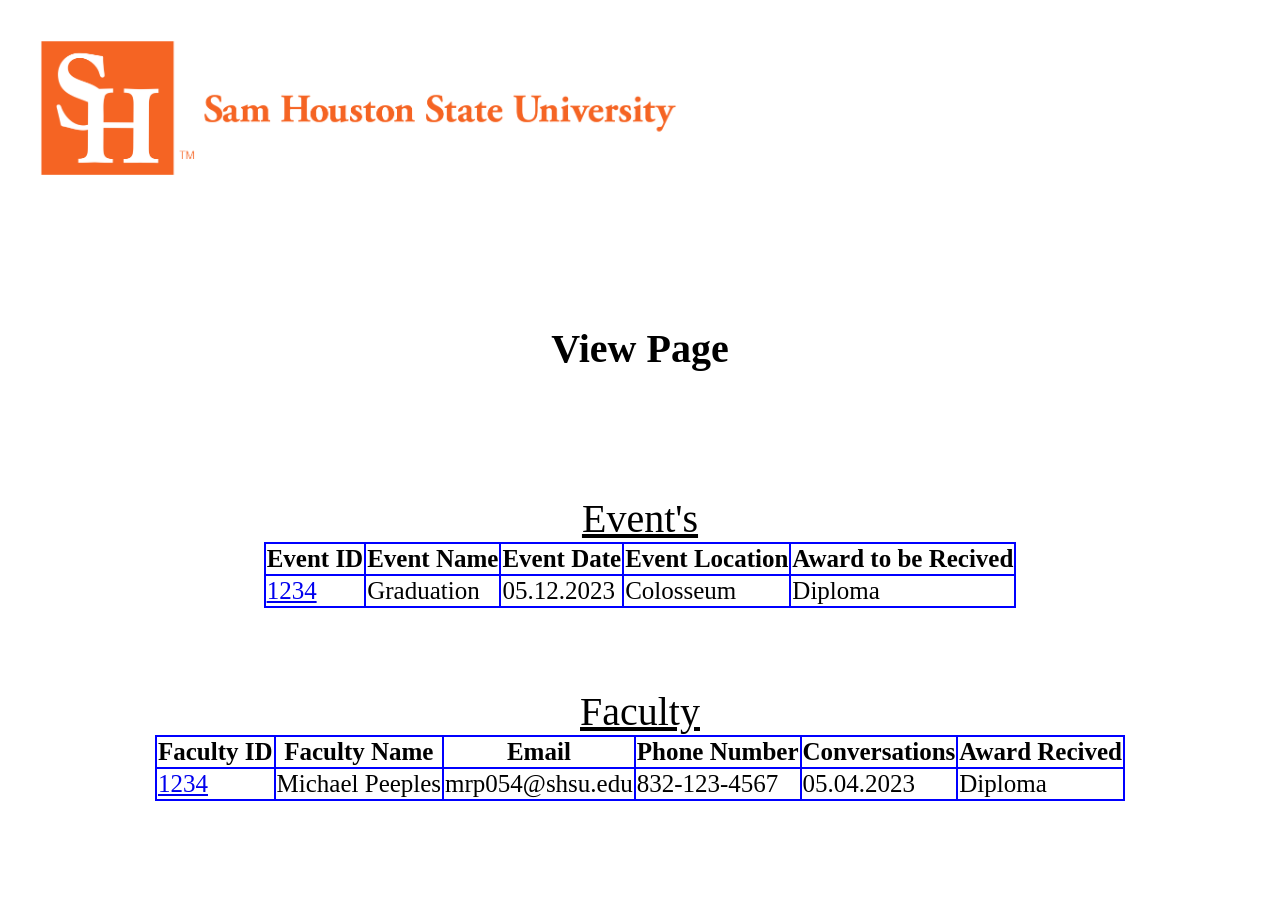
<file: read.html>
<!DOCTYPE html>
<html lang="en">
<head>
    <meta charset="UTF-8">
    <meta http-equiv="X-UA-Compatible" content="IE=edge">
    <meta name="viewport" content="width=device-width, initial-scale=1.0">
    <title>Read</title>
    <link rel="stylesheet" href="styles/read.css">
</head>
<body>
    <header>
        <a href="https://mrp054.github.io/frm">
        <img src="images/shsulogo.png" alt="SHSU LOGO" width="700px" height="200px">
        </a>
    </header>
    <article id="art1">
        <h1 id="view">View Page</h1>
    </article>
    
        <table id="table1">
            <caption>Event's</caption>
            <thead>
            <tr>
                <th>Event ID</th>
                <th>Event Name</th>
                <th>Event Date</th>
                <th>Event Location</th>
                <th>Award to be Recived</th>
            </tr>
            </thead>
            <tbody>
            <tr>
                <td><a href="https://mrp054.github.io/event">1234</a></td>
                <td>Graduation</td>
                <td>05.12.2023</td>
                <td>Colosseum</td>
                <td>Diploma</td>
            </tr>
            </tbody>
        </table>
    

    


        <table id="table2">
            <caption>Faculty</caption>
            <thead>
            <tr>
                <th>Faculty ID</th>
                <th>Faculty Name</th>
                <th>Email</th>
                <th>Phone Number</th>
                <th>Conversations</th>
                <th>Award Recived</th>
            </tr>
            </thead>
            <tbody>
                <tr>
                <td><a href="https://mrp054.github.io/projprof">1234</a></td>
                <td>Michael Peeples</td>
                <td>mrp054@shsu.edu</td>
                <td>832-123-4567</td>
                <td>05.04.2023</td>
                <td>Diploma</td>
            </tr>
            </tbody>
        </table>
    
      



</body>
</html>
</file>
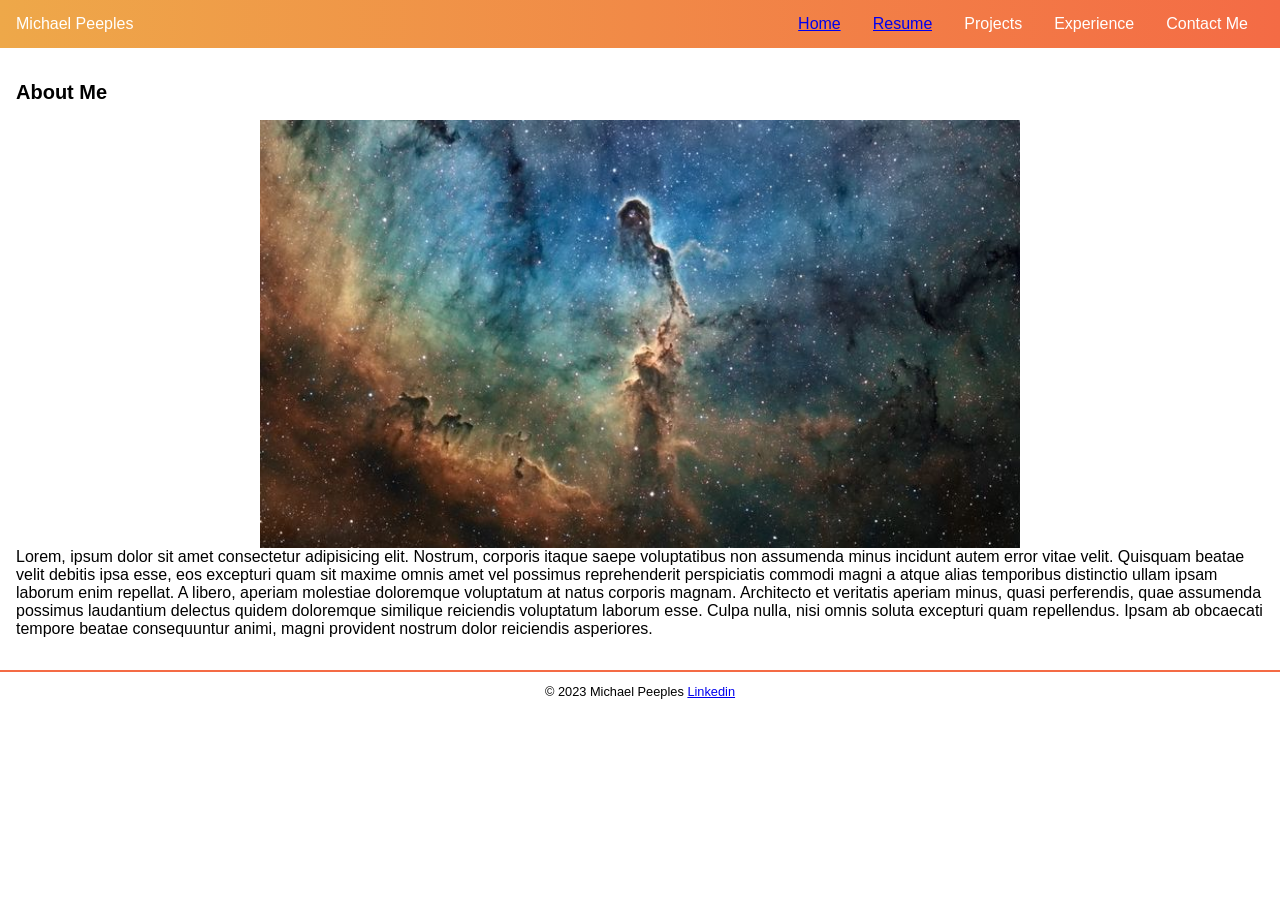
<file: rwd.html>
<!DOCTYPE html>
<html lang="en">
<head>
    <meta charset="UTF-8">
    <meta http-equiv="X-UA-Compatible" content="IE=edge">
    <meta name="viewport" content="width=device-width, initial-scale=1.0">
    <title>RWD: Q6</title>
    <link rel="stylesheet" href="styles/rwd.css">
</head>
<body>
    <section class="top-nav"> 
        <div>
            <p>Michael Peeples</p>	
        </div>
        <input id="menu-toggle" type="checkbox" />
        <label class='menu-button-container' for="menu-toggle">
        <div class='menu-button'></div>
        </label>

        <ul class="menu">
            <li class="current"><a href="https://mrp054.github.io/rwd">Home</a></li>
            <li><a href="https://mrp054.github.io/index">Resume</a></li>
            <li>Projects</li>
            <li>Experience</li>
            <li>Contact Me</li>
        </ul>
    </section>

    

    <article>
        <h2>About Me</h2>
        <img src="images/widephoto.jpg" alt="Galaxy Picture"
        <p>Lorem, ipsum dolor sit amet consectetur adipisicing elit. Nostrum, corporis itaque saepe voluptatibus non assumenda minus incidunt autem error vitae velit. Quisquam beatae velit debitis ipsa esse, eos excepturi quam sit maxime omnis amet vel possimus reprehenderit perspiciatis commodi magni a atque alias temporibus distinctio ullam ipsam laborum enim repellat. A libero, aperiam molestiae doloremque voluptatum at natus corporis magnam. Architecto et veritatis aperiam minus, quasi perferendis, quae assumenda possimus laudantium delectus quidem doloremque similique reiciendis voluptatum laborum esse. Culpa nulla, nisi omnis soluta excepturi quam repellendus. Ipsam ab obcaecati tempore beatae consequuntur animi, magni provident nostrum dolor reiciendis asperiores.</p>
    </article>

</body>



<footer>
    <p class="copyright">&copy; 2023 Michael Peeples <a href="https://www.linkedin.com/in/micheal-peeples-3987b220b/" target="blank">Linkedin</a></p>
</footer>
</html>
</file>
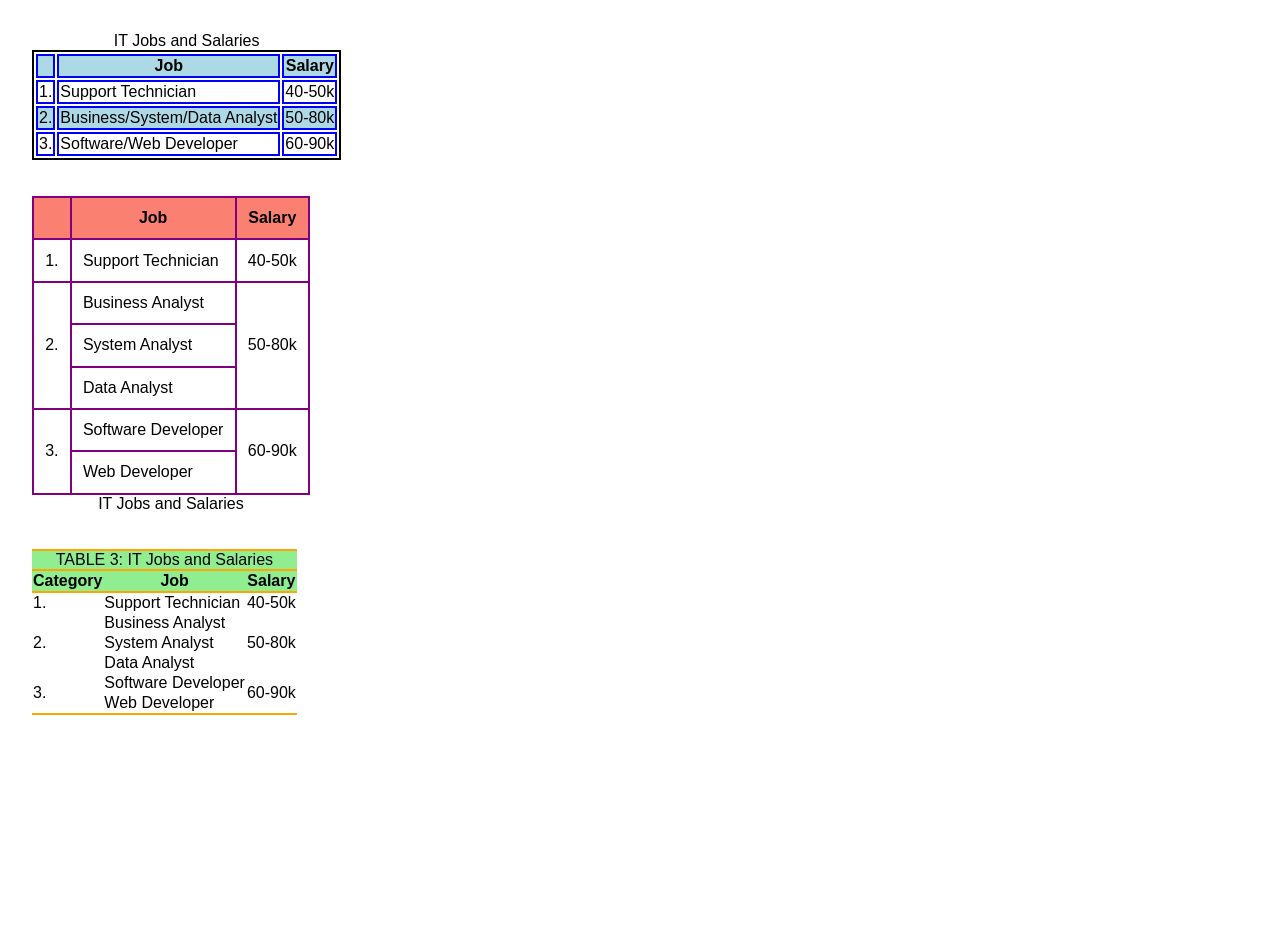
<file: table.html>
<!DOCTYPE html>
<html lang="en">
<head>
    <meta charset="UTF-8">
    <meta http-equiv="X-UA-Compatible" content="IE=edge">
    <meta name="viewport" content="width=device-width, initial-scale=1.0">
    <title>Table - Michael Peeples</title>
    <link rel="stylesheet" href="styles/table.css">
</head>

<body>
    <table class="first">        
        <caption>IT Jobs and Salaries</caption>
        <tr>
            <th></th>
            <th>Job</th>
            <th>Salary</th>
        </tr>
        <tr>
            <td>1.</td>
            <td>Support Technician</td>
            <td>40-50k</td>
        </tr>
        <tr>
            <td>2.</td>
            <td>Business/System/Data Analyst</td>
            <td>50-80k</td>
        </tr>    
        <tr>
            <td>3.</td>
            <td>Software/Web Developer</td>
            <td>60-90k</td>
        </tr>        
       </table>
       <br><br>
<table class="second">        
        <caption>IT Jobs and Salaries</caption>
        </tr>   
        <tr>
            <th></th>
            <th>Job</th>
            <th>Salary</th>
        </tr>
        <tr>
            <td>1.</td>
            <td>Support Technician</td>
            <td>40-50k</td>
        </tr>
        <tr>
            <td rowspan="3">2.</td>
            <td>Business Analyst</td>            
            <td rowspan="3">50-80k</td>
        </tr>    
        <tr>
            <td>System Analyst</td>  
        </tr>  
        <tr>
            <td>Data Analyst</td>  
        </tr> 
        <tr>
            <td rowspan="2">3.</td>
            <td>Software Developer</td>
            <td rowspan="2">60-90k</td>
        </tr>        
        <tr>
            <td>Web Developer</td>  
        </tr> 
    </table>
    <br><br>
<table class="third">
        <caption>TABLE 3: IT Jobs and Salaries</caption>
        <tr>
            <th>Category</th>
            <th>Job</th>
            <th>Salary</th>
        </tr>
        <tr>
            <td>1.</td>
            <td>Support Technician</td>
            <td>40-50k</td>
        </tr>
        <tr>
            <td rowspan="3">2.</td>
            <td>Business Analyst</td>            
            <td rowspan="3">50-80k</td>
        </tr>    
        <tr>
            <td>System Analyst</td>  
        </tr>  
        <tr>
            <td>Data Analyst</td>  
        </tr> 
        <tr>
            <td rowspan="2">3.</td>
            <td>Software Developer</td>
            <td rowspan="2">60-90k</td>
        </tr>        
        <tr>
            <td>Web Developer</td>  
        </tr> 

        </tr>












    </table>















</body>
</html>
</file>
<file: styles/main.css>
html {
    background-image: linear-gradient(to bottom, white 0%, #facd8a 100%);
}

body {
    font-family: Arial, Helvetica, sans-serif;
    font-size: 100%;
    width: 1000px;
    background-color: white;
    margin: 15px auto;
    padding: 15px 1.5em;
    border: 1px solid black;
    border-radius: 25px;
    box-shadow: 5px 5px 0 0;
    
}

a:focus, a:hover {
    font-style: italic;
    color: orangered;
}
header h1 {
    font-size: 175%;
    color: maroon;
    text-indent: 30px;
}

header h2 {
    font-size: 130%;
    color: #800000;
    text-indent: 30px;
}

header img {
    float: left;
}

.shadow {
    text-shadow: 2px 2px 2px rgb(128, 0, 0);
}

main {
    clear: left;
}

main h3 {
    margin: 3em 2em 1.5em;
    font-size: 105%;
    border:5px double blue;
    border-radius: 20px;
    box-shadow:3px 3px 4px 4px red;
    padding: 1em;
}

main nav {
    margin: 1.5em 2em 1.5em;
    border: 5px dashed blue;
    border-radius: 20px;
    box-shadow: 3px 3px 4px 4px red;
    padding: 1em;
}

div.contact {
    margin: 1.5em 2em 0em 2em;
    border: 5px dotted blue;
    border-radius: 20px;
    box-shadow: 3px 3px 4px 4px red;
    padding: 1em;
}


#list {
    line-height: 1.5em;
}

footer p.copyright {
    text-align: center;
    font-size: 80%;
}

header img {
    margin-left: 1em;
}
</file>
<file: styles/projprof.css>
#img1 {
    width:400px;
    height:400px;
    Border: 6px solid blue;
    border-style: dashed;
    display: block;
    margin: 0 auto;
    margin-bottom: 50px;

}
#table1 {
    font-size:25px;
    margin: 0 auto;
    margin-bottom: 50px;
    border-collapse: collapse;
    border: 2px solid blue;
}
#table1 th {
    border: 2px solid blue;
    vertical-align: middle;
}
#table1 td {
    border: 2px solid blue;
    vertical-align: middle;
}
#table2 {
    font-size:25px;
    margin: 0 auto;
    margin-bottom: 50px;
    justify-content: center;
    border-collapse: collapse;
    border: 2px solid blue;
}
#table2 th {
    border: 2px solid blue;
    vertical-align: middle;
}
#table2 td {
    border: 2px solid blue;
    vertical-align: middle;
}
</file>
<file: styles/exam.css>
body {
    font-family: Arial, Helvetica, sans-serif;
    font-size: 100%;
    width: 95%;
    background-color: white;
    margin: 15px auto;
    padding: 15px 1.5em;
    border: 1px solid black;
    border-radius: 25px;
    box-shadow: 5px 5px 0 0;
    
}

a:focus, a:hover {
    font-style: italic;
    color: orangered;
    border: 3px blue;
    border-style: dotted solid;
}
article h1 {
    font-size: 175%;
    color: blue;
    text-indent: 30px;
}

article h2 {
    font-size: 130%;
    color: blue;
    text-indent: 30px;
}
header h3 {
    color: blue;
}

header img {
    float: left;
}

.shadow {
    text-shadow: 2px 2px 2px rgb(128, 0, 0);
}

article {
    clear: left;
    width: 75%;
    float: left;
    column-count: 3;
    column-rule: 2px dotted blue; 
    column-gap: 2em;
    margin-left: 2em;
}

article h3 {
    column-span: all; 

}

article img {
    float: left;
    margin-right: 1em; 
    margin-bottom: 1em;
}

article p::first-letter {
    font-size: 3em;
    font-weight: bold;
    font-style: italic;
    color: blue;
}

aside {
    width: 20%;
    float: right;
    background-color: #ffebc6;
    padding-left: 2em;

}
aside ol {
    list-style-type: upper-roman;
}
aside ol ul {
    list-style-type: square;
}
footer {
    clear: both;
    border-top: 2px solid blue;
    text-align: center;
    


}

footer p.copyright {
    text-align: center;
    font-size: 80%;
    display: inline;
}

p.fixed {
    width: auto;
    position: fixed; 
    bottom: 35%;
    right: 0;
    border: 3px solid darkgreen; 
    background-color: lightgreen;
    padding: 1.5em; 

}

#nav_menu {
    float: left;
    padding: 1em;
    border-bottom: 2px solid blue;
}
#nav_menu ul {
    list-style-type: none;

}
#nav_menu ul li {
    float: left;
}
#nav_menu ul li a {
    display: block;
    text-align: center;
    width: 175px;
    padding: 1em 0;
    text-decoration: none;
    background-color: blue;
    color: white;
    font-weight: bold;
    border-right: 2px solid white;

}
</file>
<file: styles/frm.css>
body h1 {
    font-size: 60px;
    font-style: serif; 
    text-align: center;
    padding-top: 5%;
}
body form {
    text-align: center;
    
}
body form input{
    font-size: 30px;
    width:450px;
    height: 60px;
}
body form button {
    width: 180px;
    height: 65px;
    font-size: 40px;
}
#nav_menu {
    text-align: center;
   
}
#list {
    display: inline-block;
}
#nav_menu ul {
    list-style-type: none;

}
/*#nav_menu ul li {
    float: left;
    font-style: white;
}*/
#nav_menu ul li {
    float: left;
    display: block;
    text-align: center;
    width: 175px;
    padding: 1em 0;
    text-decoration: none;
    background-color: blue;
    color: white;
    font-weight: bold;
    border-right: 2px solid white;

}
</file>
<file: styles/menu.css>
body {
    font-family: Arial, Helvetica, sans-serif;
    font-size: 100%;
    width: 95%;
    background-color: white;
    margin: 15px auto;
    padding: 15px 1.5em;
    border: 1px solid black;
    border-radius: 25px;
    box-shadow: 5px 5px 0 0;
    
}

a:focus, a:hover {
    font-style: italic;
    color: orangered;
    border: 3px blue;
    border-style: dotted solid;
}
article h1 {
    font-size: 175%;
    color: blue;
    text-indent: 30px;
}

article h2 {
    font-size: 130%;
    color: blue;
    text-indent: 30px;
}
header h3 {
    color: blue;
}

header img {
    float: left;
}

.shadow {
    text-shadow: 2px 2px 2px rgb(128, 0, 0);
}

article {
    clear: left;
    width: 75%;
    float: left;
    column-count: 3;
    column-rule: 2px dotted blue; 
    column-gap: 2em;
    margin-left: 2em;
}

article h3 {
    column-span: all; 

}

article img {
    float: left;
    margin-right: 1em; 
    margin-bottom: 1em;
}

article p::first-letter {
    font-size: 3em;
    font-weight: bold;
    font-style: italic;
    color: blue;
}

aside {
    width: 20%;
    float: right;
    background-color: #ffebc6;
    padding-left: 2em;

}
aside ol {
    list-style-type: upper-roman;
}
aside ol ul {
    list-style-type: square;
}
footer {
    clear: both;
    border-top: 2px solid blue;
    text-align: center;
    


}

footer p.copyright {
    text-align: center;
    font-size: 80%;
    display: inline;
}

p.fixed {
    width: auto;
    position: fixed; 
    bottom: 35%;
    right: 0;
    border: 3px solid darkgreen; 
    background-color: lightgreen;
    padding: 1.5em; 

}

#nav_menu {
    float: left;
    padding: 1em;
    border-bottom: 2px solid blue;
}
#nav_menu ul {
    list-style-type: none;

}
#nav_menu ul li {
    float: left;
}
#nav_menu ul li a {
    display: block;
    text-align: center;
    width: 175px;
    padding: 1em 0;
    text-decoration: none;
    background-color: blue;
    color: white;
    font-weight: bold;
    border-right: 2px solid white;

}
</file>
<file: styles/project.css>
html {
    background-image: linear-gradient(to left, white 0%, #facd8a 100%);
}

body {
    font-family: Arial, Helvetica, sans-serif;
    font-size: 100%;
    width: 90%;
    background-color: white;
    margin: 15px auto;
    padding: 15px 1.5em;
    border: 1px solid black;
    border-radius: 25px;
    box-shadow: 5px 5px 0 0;
    
}

a:focus, a:hover {
    font-style: italic;
    color: orangered;
    border: 3px blue;
    border-style: dotted solid;
}
header h1 {
    font-size: 175%;
    color: maroon;
    text-indent: 30px;
}

header h2 {
    font-size: 130%;
    color: #800000;
    text-indent: 30px;
}

header img {
    float: left;
}

.shadow {
    text-shadow: 2px 2px 2px rgb(128, 0, 0);
}

article {
    clear: left;
    width: 70%;
    float: left;
    column-count: 2;
    column-rule: 2px dotted maroon; 
    column-gap: 2em;
    margin-left: 2em;
}

article h3 {
    column-span: all; 

}

article img {
    float: left;
    margin-right: 1em; 
    margin-bottom: 1em;
}

article p::first-letter {
    font-size: 3em;
    font-weight: bold;
    font-style: italic;
    color: lightgreen;
}

aside {
    width: 20%;
    float: right;
    background-color: #ffebc6;
    padding-left: 2em;

}

footer {
    clear: both;
    border-top: 2px solid maroon;


}

footer p.copyright {
    text-align: center;
    font-size: 80%;
}

p.fixed {
    width: auto;
    position: fixed; 
    bottom: 35%;
    right: 0;
    border: 3px solid darkgreen; 
    background-color: lightgreen;
    padding: 1.5em; 

}
</file>
<file: styles/quiz5.css>
#nav_menu {
    float: left;
    padding: 1em;
}
#nav_menu ul {
    list-style-type: none;

}
#nav_menu ul li {
    float: left;
}
#nav_menu ul li a {
    display: block;
    text-align: center;
    width: 175px;
    padding: 1em 0;
    text-decoration: none;
    background-color: blue;
    color: white;
    font-weight: bold;
    border-right: 2px solid white;

}
body{
    clear:both;
}
body h1 {
   clear:both;
}
aside {
    width: 20%;
    float: left;
    padding-left: 2em;

}
aside ol {
    list-style-type: upper-roman;
}
aside ol ul {
    list-style-type: square;
}
</file>
<file: styles/read.css>
#art1 {
    padding-bottom: 10px;
}
#view {
    font-size: 40px;
    font-style: serif; 
    text-align: center;
    padding-top: 2em;
}
#table1 {
    font-size:25px;
    border-collapse: collapse;
    border: 2px solid blue;
    margin: 0 auto;
}
#table1 caption{
    text-decoration: underline;
    font-size: 40px;
    font-style: serif; 
    text-align: center;
    padding-top: 2em;
}
#table1 th {
    border: 2px solid blue;
    
}
#table1 td {
    border: 2px solid blue;
    vertical-align: middle;
}
#table2 {
    font-size: 25px;
    border-collapse: collapse;
    border: 2px solid blue;
    margin: 0 auto;
}
#table2 caption {
    text-decoration: underline;
    font-size: 40px;
    font-style: serif; 
    text-align: center;
    padding-top: 2em;
}
#table2 th {
    border: 2px solid blue;
    vertical-align: middle;
}
#table2 td {
    border: 2px solid blue;
    vertical-align: middle;
}
</file>
<file: styles/rwd.css>
html, body {
    margin: 0;
    height: 100%;
    font-size: 100%;
    }
    
    * {
    font-family: Verdana, Arial, Helvetica, sans-serif;
    box-sizing: border-box;
    }
    
    /*---------------------------------------------------------------*/
    .top-nav {
    display: flex;
    flex-direction: row;
    align-items: center;
    justify-content: space-between;
    background-color: #00BAF0;
    background: linear-gradient(to left, #f46b45, #eea849);
    /* W3C, IE 10+/ Edge, Firefox 16+, Chrome 26+, Opera 12+, Safari 7+ */
    color: #FFF;
    height: 3em;
    padding: 1em;
    }
    
    .menu {
    display: flex;
    flex-direction: row;
    list-style-type: none;
    margin: 0;
    padding: 0;
    }
    
    .menu > li {
        margin: 0 1rem;
        overflow: hidden;
        }
        
        .menu-button-container {
        display: none;
        height: 100%;
        width: 30px;
        cursor: pointer;
        flex-direction: column;
        justify-content: center;
        align-items: center;
        }
        
        #menu-toggle {
        display: none;
        }
        
        .menu-button,
        .menu-button::before,
        .menu-button::after {
        display: block;
        background-color: #fff;
        position: absolute;
        height: 4px;
        width: 30px;
        transition: transform 400ms cubic-bezier(0.23, 1, 0.32, 1);
        border-radius: 2px;
        }
        
        .menu-button::before {
        content: '';
        margin-top: -8px;
        }
        
        .menu-button::after {
        content: '';
        margin-top: 8px;
        }
        
        #menu-toggle:checked + .menu-button-container .menu-button::before {
        margin-top: 0px;
        transform: rotate(405deg);
        }
        
        #menu-toggle:checked + .menu-button-container .menu-button {
        background: rgba(255, 255, 255, 0);
        }
        
        #menu-toggle:checked + .menu-button-container .menu-button::after {
        margin-top: 0px;
        transform: rotate(-405deg);
        }
        /*----end of menu*/
        body section {
            text-decoration: none;
            color: white;
        }
        .menu {
            display: hover; 
            color: white;      
        }
        .current {
            text-decoration: underline;
            
        }
        body article {
            padding: 1em;
        }
        body article h2 {
            font-size: 1.25em
        }
        body article p {
            font-size: 1em;
        }
        body article img {
        margin: auto;
        display: block;
        max-width: 760px;
        width: 100%;
        }
        footer {
            border-top: 2px solid #f46b45;
            text-align: center;
            font-size: .8em;
        }       

@media screen and (max-width: 700px) {
 
    .menu-button-container {
        display: flex;
    }
    .menu {
        position: absolute;
        top: 0;
        margin-top: 50px;
        left: 0;
        flex-direction: column;
        width: 100%;
        justify-content: center;
        align-items: center;
    }
    #menu-toggle ~ .menu li {
        height: 0;
        margin: 0;
        padding: 0;
        border: 0;
        transition: height 400ms cubic-bezier(0.23, 1, 0.32, 1);
    }
    #menu-toggle:checked ~ .menu li {
        border: 1px solid #333;
        height: 2.5em;
        padding: 0.5em;
        transition: height 400ms cubic-bezier(0.23, 1, 0.32, 1);
    }
    .menu > li {
        display: flex;
        justify-content: center;
        margin: 0;
        padding: 0.5em 0;
        width: 100%;
        color: white;
        background-color: #222;
    }
    .menu > li:not(:last-child) {
        border-bottom: 1px solid #444;
    }
    article > h2 {
        font-size: 1.1em
    }
    article > p {
        font-size: .8em;
    }
    footer {
        border-top: 1px solid #f46b45;
        text-align: center;
        font-size: .6em;
    }
}
</file>
<file: styles/table.css>
html, body {
    margin: 1em;
    height: 100%;
    font-size: 100%;
    }
    * {
    font-family: Verdana, Arial, Helvetica, sans-serif;
    }
    /*-----------------------------------------------------------*/
    table.first {
        border-collapse: separate;
        border: 2px solid black;    
    }
    table.first th, table.first td {
        border: 2px solid blue;
    }
    table.first tr:nth-child(odd) {
        background-color: lightblue;
    }
    /*-----------------------------------------------------------*/
    table.second {    
        border-collapse: collapse; 
        border: 2px solid purple;   
        caption-side: bottom;
    }
    table.second th {
        background-color: salmon;
    }
    table.second th, table.second td {
        padding: 0.7em;  
        vertical-align: middle;
        border: 2px solid purple;
    }
    table.second thead tr:first-child{     
        border-bottom: 2px solid purple;
    }
    /*-----------------------------------------------------------*/
    table.third {
        border-collapse:collapse;
        vertical-align: top;
        border-bottom: 2px solid orange;
        }
    table.third th {
        background-color: lightgreen; 
        border-bottom: 2px solid orange;
    }
    table.third caption {
        background-color:lightgreen;
        border-top:2px solid orange;
        border-bottom: 2px solid orange;
    }
</file>
